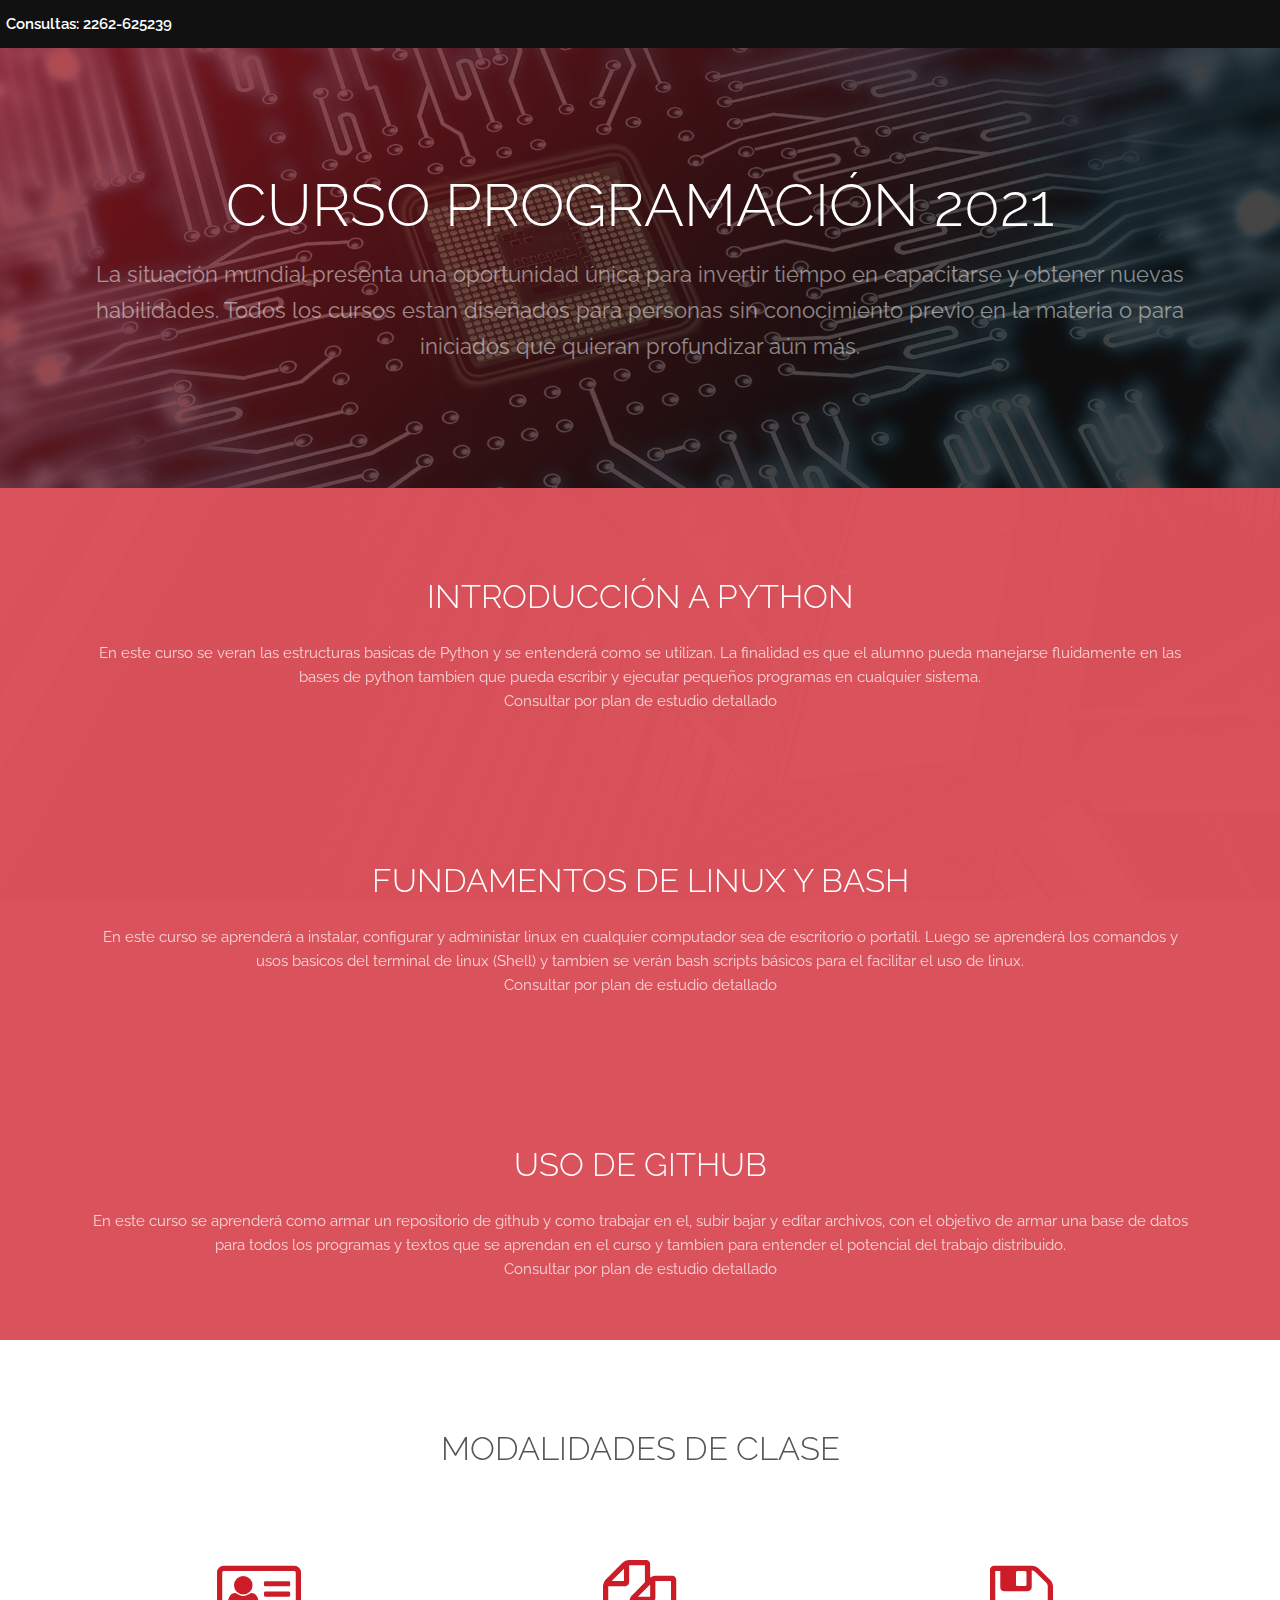
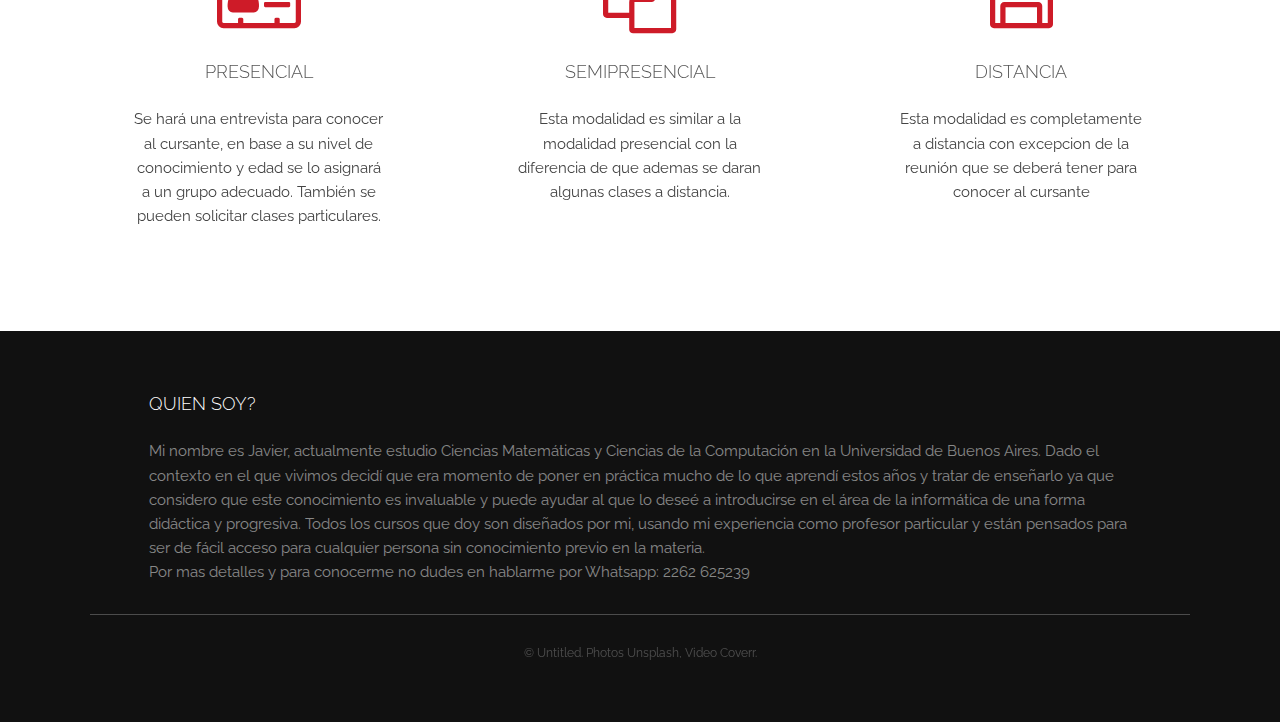
<file: index.html>
<!DOCTYPE HTML>

<html prefix="og: http://ogp.me/ns#">
	<head>
		<title>CPR 2021</title>
		<meta charset="utf-8" />
		<meta name="viewport" content="width=device-width, initial-scale=1, user-scalable=no" />
		<meta name="description" content="" />
		<meta name="keywords" content="" />
		<link rel="stylesheet" href="assets/main.css" />
		<title>your keyword rich title of the website and/or webpage</title>
		<meta name="description" content="Reservá tu curso 2262 625239">
		<meta property="og:title" content="Curso programación 2021" />
		<meta property="og:url" content="https://javivera.github.io/cursoProgramacion/" />
		<meta property="og:description" content="Reservá tu curso 2262 625239">
		<meta property="og:image" content="https://static.kent.ac.uk/nexus/ems/50.jpg">




	</head>
	<body class="is-preload">

		<!-- Header -->
			<header id="header">
				<a class="logo" href="index.html">Consultas: 2262-625239</a>
				<!-- <nav>
					<a>Reservás: 2262 625239</a>
				</nav> -->  
			</header>

		<!-- Nav -->
		<!--	<nav id="menu">
				<ul class="links">
					<li><a href="index.html">Fundamentos Python</a></li>
					<li><a href="elements.html">Linux Inicial</a></li>
					<li><a href="generic.html">GitHub</a></li>
				</ul>
			</nav> --> 

		<!-- Banner -->
			<section id="banner">
				<div class="inner">
					<h1>Curso Programación 2021</h1>
					<p>La situación mundial presenta una oportunidad única para invertir tiempo en capacitarse y obtener nuevas habilidades. Todos los cursos estan diseñados para personas sin conocimiento previo en la materia o para iniciados que quieran profundizar aún más.<br/>
				
				</div>
				<video autoplay loop muted playsinline src="images/banner.mp4"></video>
			</section>







			<section id="cta" class="wrapper">
				<div class="inner">
					<h2>Introducción a Python </h2>
					<p>En este curso se veran las estructuras basicas de Python y se entenderá como se utilizan. La finalidad es que el alumno pueda manejarse fluidamente en las bases de python tambien que pueda escribir y ejecutar pequeños programas en cualquier sistema. </br>Consultar por plan de estudio detallado  <p>
				</div>
			</section>

			<section id="cta" class="wrapper">
				<div class="inner">
					<h2>Fundamentos de Linux y Bash </h2>
					<p>En este curso se aprenderá a instalar, configurar y administar linux en cualquier computador sea de escritorio o portatil. Luego se aprenderá los comandos y usos basicos del terminal de linux (Shell) y tambien se verán bash scripts básicos para el facilitar el uso de linux. </br> Consultar por plan de estudio detallado</p>
				</div>
			</section>

		
			<section id="cta" class="wrapper">
				<div class="inner">
					<h2>Uso de GitHub</h2>
					<p>En este curso se aprenderá como armar un repositorio de github y como trabajar en el, subir bajar y editar archivos, con el objetivo de armar una base de datos para todos los programas y textos que se aprendan en el curso y tambien para entender el potencial del trabajo distribuido.</br> Consultar por plan de estudio detallado<p>
				</div>
			</section>










		<!-- Highlights -->
			<section class="wrapper">
				<div class="inner">
					<header class="special">
						<h2>Modalidades de clase</h2>
					</header>
					<div class="highlights">
						<section>
							<div class="content">
								<header>
									<a class="icon fa-vcard-o"></a>
									<h3>Presencial</h3>
								</header>
								<p> Se hará una entrevista para conocer al cursante, en base a su nivel de conocimiento y edad se lo asignará a un grupo adecuado. 
								También se pueden solicitar clases particulares.</p>
							</div>
						</section>
						<section>
							<div class="content">
								<header>
									<a class="icon fa-files-o"><span class="label">Icon</span></a>
									<h3>SemiPresencial</h3>
								</header>
								<p>Esta modalidad es similar a la modalidad presencial con la diferencia de que ademas se daran algunas clases a distancia. </p>

							</div>
						</section>
						<section>
							<div class="content">
								<header>
									<a  class="icon fa-floppy-o"><span class="label">Icon</span></a>
									<h3>Distancia</h3>
								</header>
								<p>Esta modalidad es completamente a distancia con excepcion de la reunión que se deberá tener para conocer al cursante</p>
							
							</div>
						</section>
					</div>
				</div>
			</section>

		<!-- CTA -->

		<!-- Footer -->
			<footer id="footer">
				<div class="inner">
					<div class="content">
						<section>
							<h3>Quien soy?</h3>
							<p>Mi nombre es Javier, actualmente estudio Ciencias Matemáticas y Ciencias de la Computación en la Universidad de Buenos Aires. Dado el contexto en el que vivimos decidí que era momento de poner en práctica mucho de lo que aprendí estos años y tratar de enseñarlo ya que considero que este conocimiento es invaluable y puede ayudar al que lo deseé a introducirse en el área de la informática de una forma didáctica y progresiva. Todos los cursos que doy son diseñados por mi, usando mi experiencia como profesor particular y están pensados para ser de fácil acceso para cualquier persona sin conocimiento previo en la materia.
							</br> Por mas detalles y para conocerme no dudes en hablarme por Whatsapp: 2262 625239  </p>					</section>
																</div>
					<div class="copyright">
						&copy; Untitled. Photos <a href="https://unsplash.co">Unsplash</a>, Video <a href="https://coverr.co">Coverr</a>.
					</div>
				</div>
			</footer>

		<!-- Scripts -->
			<script src="assets/js/jquery.min.js"></script>
			<script src="assets/js/browser.min.js"></script>
			<script src="assets/js/breakpoints.min.js"></script>
			<script src="assets/js/util.js"></script>
			<script src="assets/js/main.js"></script>

	</body>
</html>
</file>
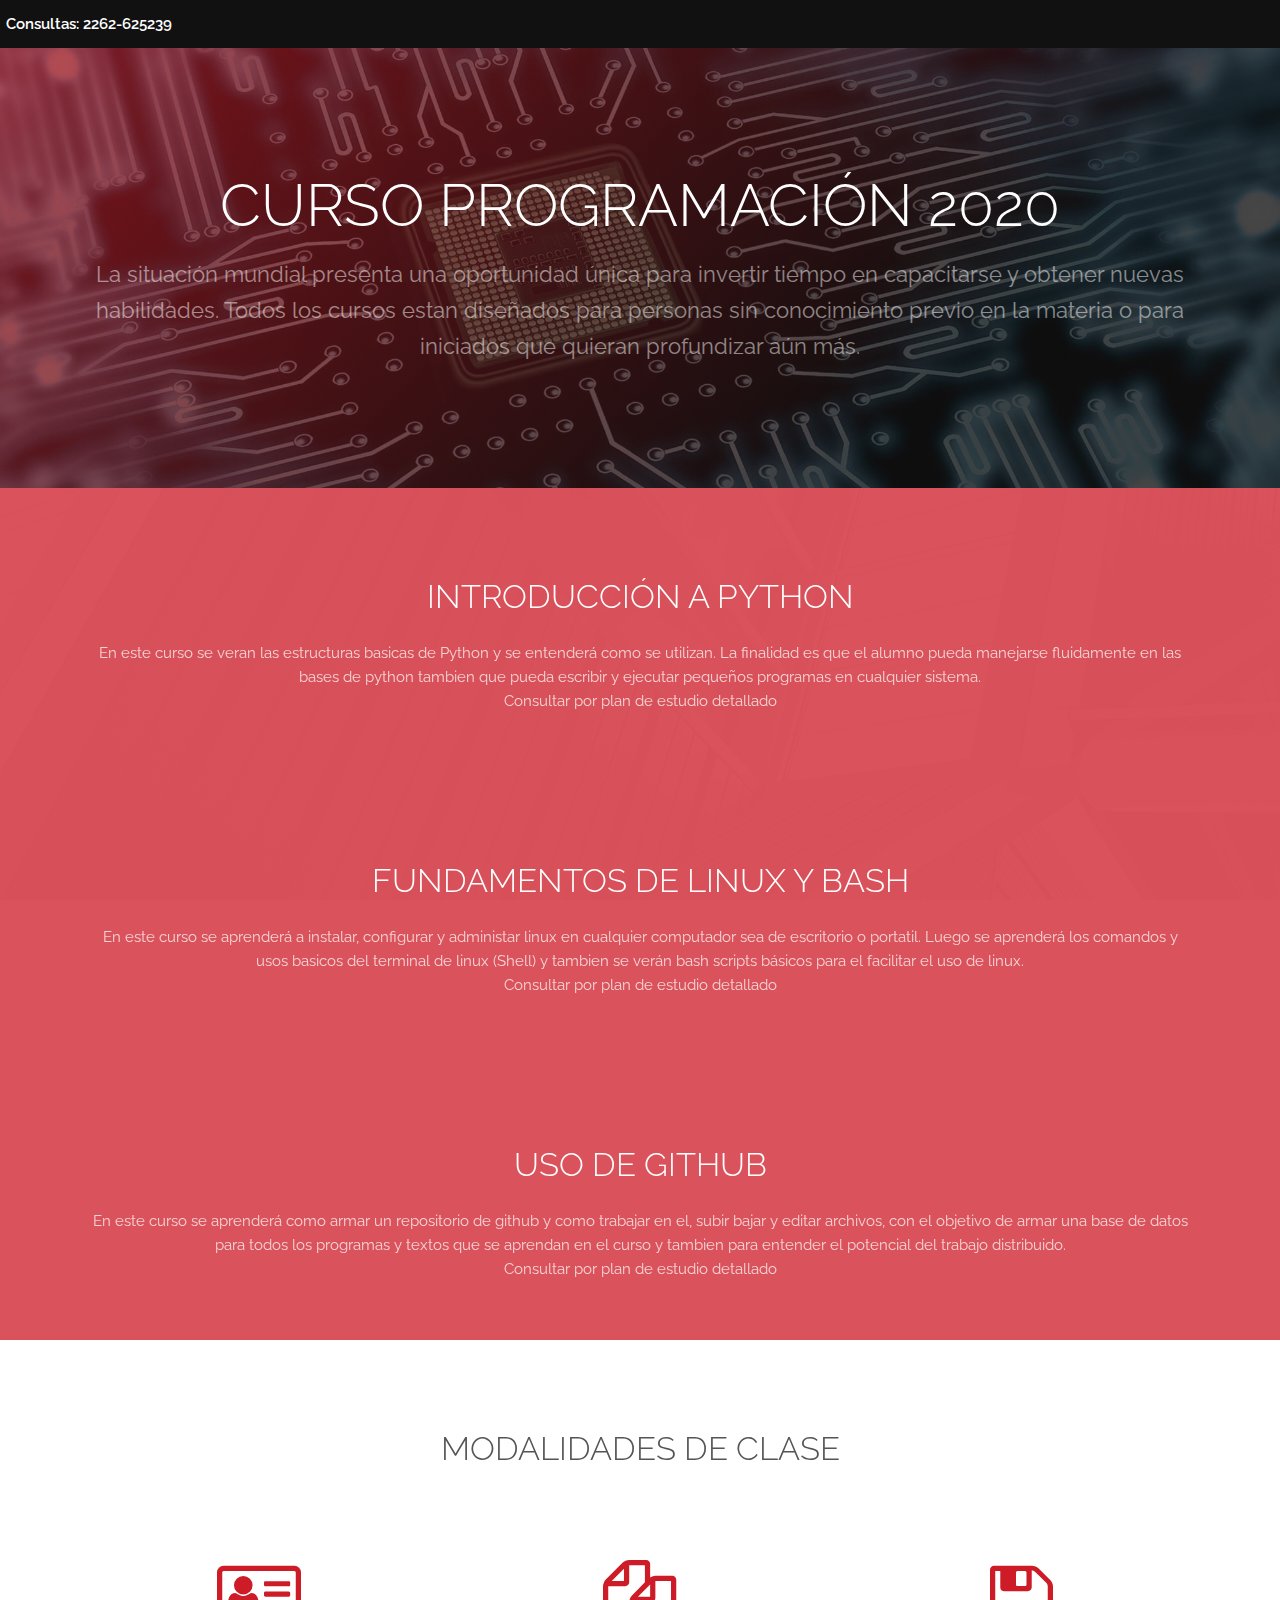
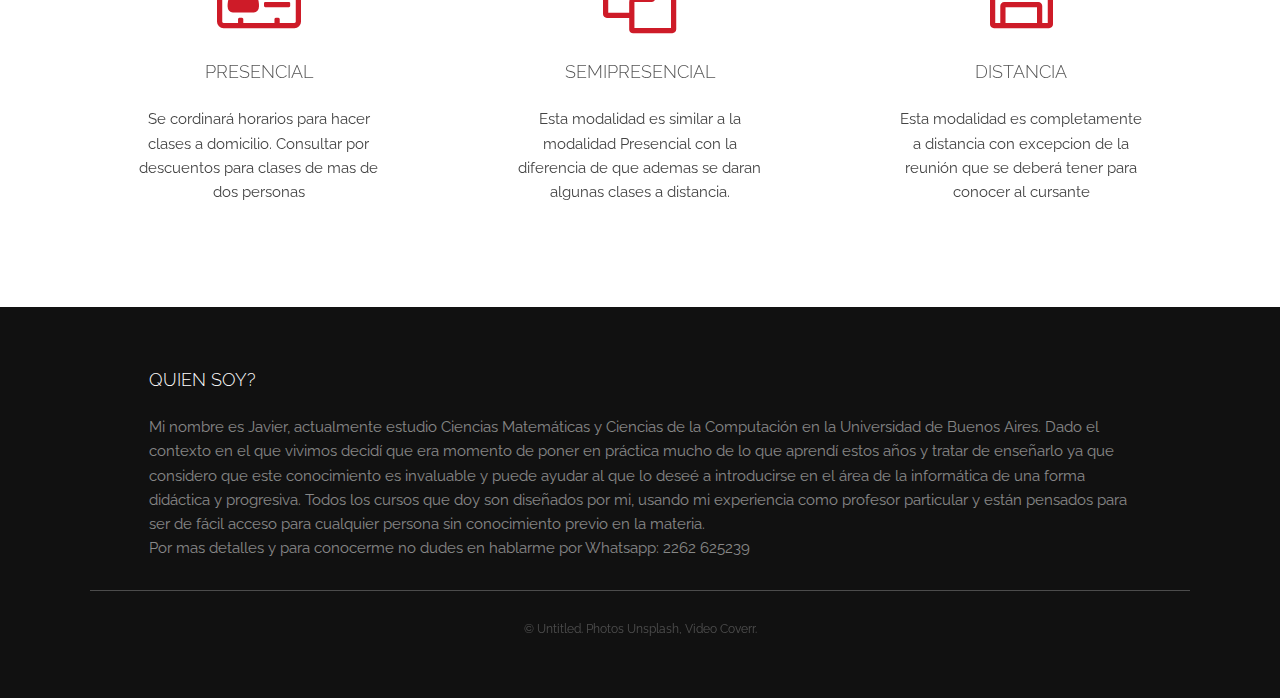
<file: index3.html>
<!DOCTYPE HTML>
<!--
	Industrious by TEMPLATED
	templated.co @templatedco
	Released for free under the Creative Commons Attribution 3.0 license (templated.co/license)
-->
<html prefix="og: http://ogp.me/ns#">
	<head>
		<title>CPR 2020</title>
		<meta charset="utf-8" />
		<meta name="viewport" content="width=device-width, initial-scale=1, user-scalable=no" />
		<meta name="description" content="" />
		<meta name="keywords" content="" />
		<link rel="stylesheet" href="assets/main.css" />
		<title>your keyword rich title of the website and/or webpage</title>
		<meta name="description" content="Reservá tu curso 2262 625239">
		<meta property="og:title" content="Curso programación 2020" />
		<meta property="og:url" content="https://javivera.github.io/cursoProgramacion/" />
		<meta property="og:description" content="Reservá tu curso 2262 625239">
		<meta property="og:image" content="https://static.kent.ac.uk/nexus/ems/50.jpg">




	</head>
	<body class="is-preload">

		<!-- Header -->
			<header id="header">
				<a class="logo" href="index.html">Consultas: 2262-625239</a>
				<!-- <nav>
					<a>Reservás: 2262 625239</a>
				</nav> -->  
			</header>

		<!-- Nav -->
		<!--	<nav id="menu">
				<ul class="links">
					<li><a href="index.html">Fundamentos Python</a></li>
					<li><a href="elements.html">Linux Inicial</a></li>
					<li><a href="generic.html">GitHub</a></li>
				</ul>
			</nav> --> 

		<!-- Banner -->
			<section id="banner">
				<div class="inner">
					<h1>Curso Programación 2020</h1>
					<p>La situación mundial presenta una oportunidad única para invertir tiempo en capacitarse y obtener nuevas habilidades. Todos los cursos estan diseñados para personas sin conocimiento previo en la materia o para iniciados que quieran profundizar aún más.<br/>
				
				</div>
				<video autoplay loop muted playsinline src="images/banner.mp4"></video>
			</section>







			<section id="cta" class="wrapper">
				<div class="inner">
					<h2>Introducción a Python </h2>
					<p>En este curso se veran las estructuras basicas de Python y se entenderá como se utilizan. La finalidad es que el alumno pueda manejarse fluidamente en las bases de python tambien que pueda escribir y ejecutar pequeños programas en cualquier sistema. </br>Consultar por plan de estudio detallado  <p>
				</div>
			</section>

			<section id="cta" class="wrapper">
				<div class="inner">
					<h2>Fundamentos de Linux y Bash </h2>
					<p>En este curso se aprenderá a instalar, configurar y administar linux en cualquier computador sea de escritorio o portatil. Luego se aprenderá los comandos y usos basicos del terminal de linux (Shell) y tambien se verán bash scripts básicos para el facilitar el uso de linux. </br> Consultar por plan de estudio detallado</p>
				</div>
			</section>

		
			<section id="cta" class="wrapper">
				<div class="inner">
					<h2>Uso de GitHub</h2>
					<p>En este curso se aprenderá como armar un repositorio de github y como trabajar en el, subir bajar y editar archivos, con el objetivo de armar una base de datos para todos los programas y textos que se aprendan en el curso y tambien para entender el potencial del trabajo distribuido.</br> Consultar por plan de estudio detallado<p>
				</div>
			</section>










		<!-- Highlights -->
			<section class="wrapper">
				<div class="inner">
					<header class="special">
						<h2>Modalidades de clase</h2>
					</header>
					<div class="highlights">
						<section>
							<div class="content">
								<header>
									<a class="icon fa-vcard-o"></a>
									<h3>Presencial</h3>
								</header>
								<p>Se cordinará horarios para hacer clases a domicilio. Consultar por descuentos para clases de mas de dos personas    </p>
							</div>
						</section>
						<section>
							<div class="content">
								<header>
									<a class="icon fa-files-o"><span class="label">Icon</span></a>
									<h3>SemiPresencial</h3>
								</header>
								<p>Esta modalidad es similar a la modalidad Presencial con la diferencia de que ademas se daran algunas clases a distancia. </p>

							</div>
						</section>
						<section>
							<div class="content">
								<header>
									<a  class="icon fa-floppy-o"><span class="label">Icon</span></a>
									<h3>Distancia</h3>
								</header>
								<p>Esta modalidad es completamente a distancia con excepcion de la reunión que se deberá tener para conocer al cursante</p>
							
							</div>
						</section>
					</div>
				</div>
			</section>

		<!-- CTA -->

		<!-- Footer -->
			<footer id="footer">
				<div class="inner">
					<div class="content">
						<section>
							<h3>Quien soy?</h3>
							<p>Mi nombre es Javier, actualmente estudio Ciencias Matemáticas y Ciencias de la Computación en la Universidad de Buenos Aires. Dado el contexto en el que vivimos decidí que era momento de poner en práctica mucho de lo que aprendí estos años y tratar de enseñarlo ya que considero que este conocimiento es invaluable y puede ayudar al que lo deseé a introducirse en el área de la informática de una forma didáctica y progresiva. Todos los cursos que doy son diseñados por mi, usando mi experiencia como profesor particular y están pensados para ser de fácil acceso para cualquier persona sin conocimiento previo en la materia.
							</br> Por mas detalles y para conocerme no dudes en hablarme por Whatsapp: 2262 625239  </p>					</section>
																</div>
					<div class="copyright">
						&copy; Untitled. Photos <a href="https://unsplash.co">Unsplash</a>, Video <a href="https://coverr.co">Coverr</a>.
					</div>
				</div>
			</footer>

		<!-- Scripts -->
			<script src="assets/js/jquery.min.js"></script>
			<script src="assets/js/browser.min.js"></script>
			<script src="assets/js/breakpoints.min.js"></script>
			<script src="assets/js/util.js"></script>
			<script src="assets/js/main.js"></script>

	</body>
</html>
</file>
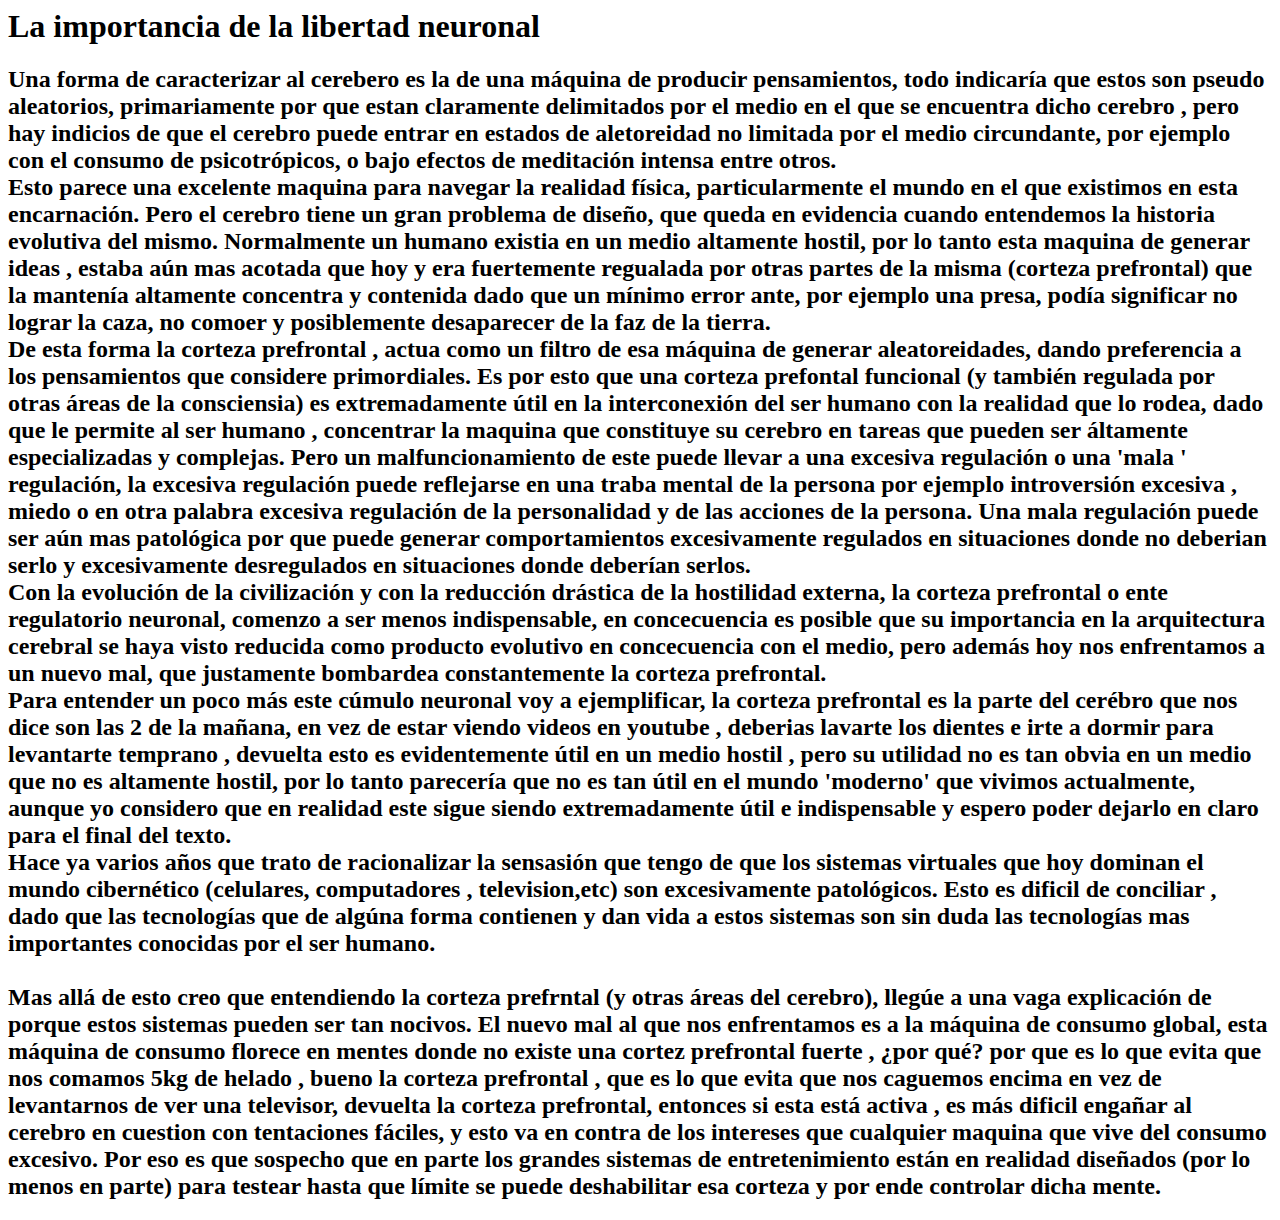
<file: pensamientos.html>
<html>

<head>
	<title> La corteza prefrontal y el dominio del cerebro humano </title>
</head>

<body>
<h1>
La importancia de la libertad neuronal
</h1>
<h2>
Una forma de caracterizar al cerebero es la de una máquina de producir pensamientos, todo indicaría que estos son pseudo aleatorios, primariamente por que estan claramente delimitados por el medio en el que se encuentra dicho cerebro , pero hay indicios de que el cerebro puede entrar en estados de aletoreidad no limitada por el medio circundante, por ejemplo con el consumo de psicotrópicos, o bajo efectos de meditación intensa entre otros.
</br>
Esto parece una excelente maquina para navegar la realidad física, particularmente el mundo en el que existimos en esta encarnación. Pero el cerebro tiene un gran problema de diseño, que queda en evidencia cuando entendemos la historia evolutiva del mismo. Normalmente un humano existia en un medio altamente hostil, por lo tanto esta maquina de generar ideas , estaba aún mas acotada que hoy y era fuertemente regualada por otras partes de la misma (corteza prefrontal) que la mantenía altamente concentra y contenida dado que un mínimo error ante, por ejemplo una presa, podía significar no lograr la caza, no comoer y posiblemente desaparecer de la faz de la tierra.
</br>
De esta forma la corteza prefrontal , actua como un filtro de esa máquina de generar aleatoreidades, dando preferencia a los pensamientos que considere primordiales. Es por esto que una corteza prefontal funcional (y también regulada por otras áreas de la consciensia) es extremadamente útil en la interconexión del ser humano con la realidad que lo rodea, dado que le permite al ser humano , concentrar la maquina que constituye su cerebro en tareas que pueden ser áltamente especializadas y complejas. 
Pero un malfuncionamiento de este puede llevar a una excesiva regulación o una 'mala ' regulación, la excesiva regulación puede reflejarse en una traba mental de la persona por ejemplo introversión excesiva , miedo o en otra palabra excesiva regulación de la personalidad y de las acciones de la persona. Una mala regulación puede ser aún mas patológica por que puede generar comportamientos excesivamente regulados en situaciones donde no deberian serlo y excesivamente desregulados en situaciones donde deberían serlos.
</br>
Con la evolución de la civilización y con la reducción drástica de la hostilidad externa, la corteza prefrontal o ente regulatorio neuronal, comenzo a ser menos indispensable, en concecuencia es posible que su importancia en la arquitectura cerebral se haya visto reducida como producto evolutivo en concecuencia con el medio, pero además hoy nos enfrentamos a un nuevo mal, que justamente bombardea constantemente la corteza prefrontal.
</br>
Para entender un poco más este cúmulo neuronal voy a ejemplificar, la corteza prefrontal es la parte del cerébro que nos dice son las 2 de la mañana, en vez de estar viendo videos en youtube , deberias lavarte los dientes e irte a dormir para levantarte temprano , devuelta esto es evidentemente útil en un medio hostil , pero su utilidad no es tan obvia en un medio que no es altamente hostil, por lo tanto parecería que no es tan útil en el mundo 'moderno' que vivimos actualmente, aunque yo considero que en realidad este sigue siendo extremadamente útil e indispensable y espero poder dejarlo en claro para el final del texto. 
</br>
Hace ya varios años que trato de racionalizar la sensasión que tengo de que los sistemas virtuales que hoy dominan el mundo cibernético (celulares, computadores , television,etc) son excesivamente patológicos. Esto es dificil de conciliar , dado que las tecnologías que de algúna forma contienen y dan vida a estos sistemas son sin duda las tecnologías mas importantes conocidas por el ser humano. 
</br>
</br>
Mas allá de esto creo que entendiendo la corteza prefrntal (y otras áreas del cerebro), llegúe a una vaga explicación de porque estos sistemas pueden ser tan nocivos.
El nuevo mal al que nos enfrentamos es a la máquina de consumo global, esta máquina de consumo florece en mentes donde no existe una cortez prefrontal fuerte , ¿por qué? por que es lo que evita que nos comamos 5kg de helado , bueno la corteza prefrontal , que es lo que evita que nos caguemos encima en vez de levantarnos de ver una televisor, devuelta la corteza prefrontal, entonces si esta está activa , es más dificil engañar al cerebro en cuestion con tentaciones fáciles, y esto va en contra de los intereses que cualquier maquina que vive del consumo excesivo. Por eso es que sospecho que en parte los grandes sistemas de entretenimiento están en realidad diseñados (por lo menos en parte) para testear hasta que límite se puede deshabilitar esa corteza y por ende controlar dicha mente. 

</h2>

</html>
</file>
<file: assets/main.css>
@import url(font-awesome.min.css);
@import url("https://fonts.googleapis.com/css?family=Raleway:200,300,400,500,600");
/*
	Industrious by TEMPLATED
	templated.co @templatedco
	Released for free under the Creative Commons Attribution 3.0 license (templated.co/license)
*/
/* Basic */
@-ms-viewport {
  width: device-width; }
body {
  -ms-overflow-style: scrollbar; }

@media screen and (max-width: 480px) {
  html, body {
    min-width: 320px; } }
html {
  box-sizing: border-box; }

*, *:before, *:after {
  box-sizing: inherit; }

body {
  background: #ffffff; }
  body.is-preload *, body.is-preload *:before, body.is-preload *:after {
    -moz-animation: none !important;
    -webkit-animation: none !important;
    -ms-animation: none !important;
    animation: none !important;
    -moz-transition: none !important;
    -webkit-transition: none !important;
    -ms-transition: none !important;
    transition: none !important; }

html, body, div, span, applet, object,
iframe, h1, h2, h3, h4, h5, h6, p, blockquote,
pre, a, abbr, acronym, address, big, cite,
code, del, dfn, em, img, ins, kbd, q, s, samp,
small, strike, strong, sub, sup, tt, var, b,
u, i, center, dl, dt, dd, ol, ul, li, fieldset,
form, label, legend, table, caption, tbody,
tfoot, thead, tr, th, td, article, aside,
canvas, details, embed, figure, figcaption,
footer, header, hgroup, menu, nav, output, ruby,
section, summary, time, mark, audio, video {
  margin: 0px;
  padding: 0;
  border: 0;
  font-size: 100%;
  font: inherit;
  vertical-align: baseline;
  }

article, aside, details, figcaption, figure,
footer, header, hgroup, menu, nav, section {
  display: block;
  }

body {
  line-height: 1; }

ol, ul {
  list-style: none; }

blockquote, q {
  quotes: none; }
  blockquote:before, blockquote:after, q:before, q:after {
    content: '';
    content: none; }

table {
  border-collapse: collapse;
  border-spacing: 0; }

body {
  -webkit-text-size-adjust: none; }

mark {
  background-color: transparent;
  color: inherit; }

input::-moz-focus-inner {
  border: 0;
  padding: 0; }

input, select, textarea {
  -moz-appearance: none;
  -webkit-appearance: none;
  -ms-appearance: none;
  appearance: none; }

/* Typography */
html {
  font-size: 13pt; }
  @media screen and (max-width: 1680px) {
    html {
      font-size: 11pt; } }
  @media screen and (max-width: 980px) {
    html {
      font-size: 12pt; } }
  @media screen and (max-width: 480px) {
    html {
      font-size: 11pt; } }

body {
  background-color: #ffffff;
  color: #444444;
  }

body, input, select, textarea {
  font-family: "Raleway", Arial, Helvetica, sans-serif;
  font-weight: 400;
  font-size: 1rem;
  line-height: 1.65; }

a {
  -moz-transition: color 0.2s ease-in-out;
  -webkit-transition: color 0.2s ease-in-out;
  -ms-transition: color 0.2s ease-in-out;
  transition: color 0.2s ease-in-out;
  text-decoration: underline; }
  a:hover {
    text-decoration: none; }

strong, b {
  font-weight: 600; }

em, i {
  font-style: italic; }

p {
  margin: 0 0 2rem 0; }

header.special {
  text-align: center;
  /* margin-bottom: 0rem; */
  }
  header.special p {
    max-width: 75%;
    margin-left: auto;
    margin-right: auto; }

h1, h2, h3, h4, h5, h6 {
  font-weight: 300;
  line-height: 1.5;
  text-transform: uppercase;
  margin: 0 0 1.5rem 0; }
  h1 a, h2 a, h3 a, h4 a, h5 a, h6 a {
    color: inherit;
    text-decoration: none; }

h1 {
  font-size: 3rem;
  line-height: 1.2; }

h2 {
  font-size: 2.25rem;
  line-height: 1.3; }

h3 {
  font-size: 1.25rem; }

h4 {
  font-size: 1rem; }

h5 {
  font-size: 0.9rem; }

h6 {
  font-size: 0.7rem; }

@media screen and (max-width: 736px) {
  h1 {
    font-size: 2.75rem;
    line-height: 1.3; }

  h2 {
    font-size: 1.75rem;
    line-height: 1.5; }

  h3 {
    font-size: 1.25rem; } }
sub {
  font-size: 0.8rem;
  position: relative;
  top: 0.5rem; }

sup {
  font-size: 0.8rem;
  position: relative;
  top: -0.5rem; }

blockquote {
  border-left: solid 0.5rem;
  font-style: italic;
  margin: 0 0 2rem 0;
  padding: 1rem 0 1rem 2rem; }

code {
  border-radius: 4px;
  border: solid 1px;
  font-family: "Courier New", monospace;
  font-size: 0.9rem;
  margin: 0 0.25rem;
  padding: 0.25rem 0.65rem; }

pre {
  -webkit-overflow-scrolling: touch;
  font-family: "Courier New", monospace;
  font-size: 0.9rem;
  margin: 0 0 2rem 0; }
  pre code {
    display: block;
    line-height: 1.75;
    padding: 1rem 1.5rem;
    overflow-x: auto; }

hr {
  border: 0;
  border-bottom: solid 1px;
  margin: 2rem 0; }
  hr.major {
    margin: 4rem 0; }

input, select, textarea {
  color: #555555; }

a {
  color: #ce1b28; }

strong, b {
  color: #555555; }

h1, h2, h3, h4, h5, h6 {
  color: #555555;
  }

blockquote {
  border-left-color: rgba(0, 0, 0, 0.25); }

code {
  background: rgba(0, 0, 0, 0.075);
  border-color: rgba(0, 0, 0, 0.25); }

hr {
  border-bottom-color: rgba(0, 0, 0, 0.25); }

/* Inner */
.inner {
  margin: 0 auto;
  width: 75rem;
  max-width: calc(100% - 6rem); }
  @media screen and (max-width: 480px) {
    .inner {
      max-width: calc(100% - 3rem); } }

/* Button */
input[type="submit"],
input[type="reset"],
input[type="button"],
button,
.button {
  -moz-appearance: none;
  -webkit-appearance: none;
  -ms-appearance: none;
  appearance: none;
  -moz-transition: background-color 0.2s ease-in-out, box-shadow 0.2s ease-in-out, color 0.2s ease-in-out;
  -webkit-transition: background-color 0.2s ease-in-out, box-shadow 0.2s ease-in-out, color 0.2s ease-in-out;
  -ms-transition: background-color 0.2s ease-in-out, box-shadow 0.2s ease-in-out, color 0.2s ease-in-out;
  transition: background-color 0.2s ease-in-out, box-shadow 0.2s ease-in-out, color 0.2s ease-in-out;
  border: 0;
  border-radius: 4px;
  cursor: pointer;
  display: inline-block;
  font-weight: 600;
  height: 3.25rem;
  line-height: 3.25rem;
  padding: 0 1.75rem;
  text-align: center;
  text-decoration: none;
  white-space: nowrap; }
  input[type="submit"].small,
  input[type="reset"].small,
  input[type="button"].small,
  button.small,
  .button.small {
    font-size: 0.8rem;
    height: 2.4375rem;
    line-height: 2.4375rem;
    padding: 0 1.25rem; }
  input[type="submit"].large,
  input[type="reset"].large,
  input[type="button"].large,
  button.large,
  .button.large {
    font-size: 1.35rem;
    height: 4.0625rem;
    line-height: 4.0625rem;
    padding: 0 2rem; }
  input[type="submit"].wide,
  input[type="reset"].wide,
  input[type="button"].wide,
  button.wide,
  .button.wide {
    min-width: 13rem; }
  input[type="submit"].icon:before,
  input[type="reset"].icon:before,
  input[type="button"].icon:before,
  button.icon:before,
  .button.icon:before {
    margin-right: 0.5rem; }
  input[type="submit"].fit,
  input[type="reset"].fit,
  input[type="button"].fit,
  button.fit,
  .button.fit {
    width: 100%; }
  input[type="submit"].disabled, input[type="submit"]:disabled,
  input[type="reset"].disabled,
  input[type="reset"]:disabled,
  input[type="button"].disabled,
  input[type="button"]:disabled,
  button.disabled,
  button:disabled,
  .button.disabled,
  .button:disabled {
    pointer-events: none;
    opacity: 0.25; }

input[type="submit"],
input[type="reset"],
input[type="button"],
button,
.button {
  background-color: transparent;
  box-shadow: inset 0 0 0 1px #555555;
  color: #555555 !important; }
  input[type="submit"]:hover,
  input[type="reset"]:hover,
  input[type="button"]:hover,
  button:hover,
  .button:hover {
    box-shadow: inset 0 0 0 1px #ce1b28;
    color: #ce1b28 !important; }
    input[type="submit"]:hover:active,
    input[type="reset"]:hover:active,
    input[type="button"]:hover:active,
    button:hover:active,
    .button:hover:active {
      background-color: rgba(206, 27, 40, 0.25); }
  input[type="submit"].primary,
  input[type="reset"].primary,
  input[type="button"].primary,
  button.primary,
  .button.primary {
    box-shadow: none;
    background-color: #ce1b28;
    color: #ffffff !important; }
    input[type="submit"].primary:hover,
    input[type="reset"].primary:hover,
    input[type="button"].primary:hover,
    button.primary:hover,
    .button.primary:hover {
      background-color: #e2212f;
      box-shadow: none; }
      input[type="submit"].primary:hover:active,
      input[type="reset"].primary:hover:active,
      input[type="button"].primary:hover:active,
      button.primary:hover:active,
      .button.primary:hover:active {
        background-color: #b71824; }

/* Form */
form {
  margin: 0 0 2rem 0; }

input[type="text"],
input[type="password"],
input[type="email"],
input[type="tel"],
input[type="search"],
input[type="url"],
select,
textarea {
  -moz-appearance: none;
  -webkit-appearance: none;
  -ms-appearance: none;
  appearance: none;
  border-radius: 4px;
  border: none;
  border: solid 1px;
  color: inherit;
  display: block;
  outline: 0;
  padding: 0 1rem;
  text-decoration: none;
  width: 100%; }
  input[type="text"]:invalid,
  input[type="password"]:invalid,
  input[type="email"]:invalid,
  input[type="tel"]:invalid,
  input[type="search"]:invalid,
  input[type="url"]:invalid,
  select:invalid,
  textarea:invalid {
    box-shadow: none; }

label {
  display: block;
  font-size: 1rem;
  font-weight: 600;
  margin: 0 0 1rem 0; }

input[type="text"],
input[type="password"],
input[type="email"],
input[type="tel"],
input[type="search"],
input[type="url"] {
  height: 3.25rem; }

select {
  background-size: 1.25rem;
  background-repeat: no-repeat;
  background-position: calc(100% - 1rem) center;
  height: 3.25rem;
  padding-right: 3.25rem;
  text-overflow: ellipsis; }
  select:focus::-ms-value {
    background-color: transparent; }
  select::-ms-expand {
    display: none; }

textarea {
  padding: 0.75rem 1rem; }

input[type="checkbox"],
input[type="radio"] {
  -moz-appearance: none;
  -webkit-appearance: none;
  -ms-appearance: none;
  appearance: none;
  display: block;
  float: left;
  margin-right: -2rem;
  opacity: 0;
  width: 1rem;
  z-index: -1; }
  input[type="checkbox"] + label,
  input[type="radio"] + label {
    text-decoration: none;
    cursor: pointer;
    display: inline-block;
    font-size: 1rem;
    font-weight: 400;
    padding-left: 2.825rem;
    padding-right: 0.875rem;
    position: relative; }
    input[type="checkbox"] + label:before,
    input[type="radio"] + label:before {
      -moz-osx-font-smoothing: grayscale;
      -webkit-font-smoothing: antialiased;
      font-family: FontAwesome;
      font-style: normal;
      font-weight: normal;
      text-transform: none !important; }
    input[type="checkbox"] + label:before,
    input[type="radio"] + label:before {
      border-radius: 4px;
      border: solid 1px;
      content: '';
      display: inline-block;
      height: 1.95rem;
      left: 0;
      line-height: 1.86875rem;
      position: absolute;
      text-align: center;
      top: -0.1625rem;
      width: 1.95rem; }
  input[type="checkbox"]:checked + label:before,
  input[type="radio"]:checked + label:before {
    content: '\f00c'; }

input[type="checkbox"] + label:before {
  border-radius: 4px; }

input[type="radio"] + label:before {
  border-radius: 100%; }

::-webkit-input-placeholder {
  opacity: 1.0; }

:-moz-placeholder {
  opacity: 1.0; }

::-moz-placeholder {
  opacity: 1.0; }

:-ms-input-placeholder {
  opacity: 1.0; }

label {
  color: #555555; }

input[type="text"],
input[type="password"],
input[type="email"],
input[type="tel"],
input[type="search"],
input[type="url"],
select,
textarea {
  background-color: rgba(0, 0, 0, 0.075);
  border-color: rgba(0, 0, 0, 0.25); }
  input[type="text"]:focus,
  input[type="password"]:focus,
  input[type="email"]:focus,
  input[type="tel"]:focus,
  input[type="search"]:focus,
  input[type="url"]:focus,
  select:focus,
  textarea:focus {
    border-color: #ce1b28;
    box-shadow: 0 0 0 1px #ce1b28; }

select {
  background-image: url("data:image/svg+xml;charset=utf8,%3Csvg xmlns='http://www.w3.org/2000/svg' width='40' height='40' preserveAspectRatio='none' viewBox='0 0 40 40'%3E%3Cpath d='M9.4,12.3l10.4,10.4l10.4-10.4c0.2-0.2,0.5-0.4,0.9-0.4c0.3,0,0.6,0.1,0.9,0.4l3.3,3.3c0.2,0.2,0.4,0.5,0.4,0.9 c0,0.4-0.1,0.6-0.4,0.9L20.7,31.9c-0.2,0.2-0.5,0.4-0.9,0.4c-0.3,0-0.6-0.1-0.9-0.4L4.3,17.3c-0.2-0.2-0.4-0.5-0.4-0.9 c0-0.4,0.1-0.6,0.4-0.9l3.3-3.3c0.2-0.2,0.5-0.4,0.9-0.4S9.1,12.1,9.4,12.3z' fill='rgba(0, 0, 0, 0.25)' /%3E%3C/svg%3E"); }
  select option {
    color: #444444;
    background-color: #ffffff; }

input[type="checkbox"] + label,
input[type="radio"] + label {
  color: #444444; }
  input[type="checkbox"] + label:before,
  input[type="radio"] + label:before {
    background: rgba(0, 0, 0, 0.075);
    border-color: rgba(0, 0, 0, 0.25); }
input[type="checkbox"]:checked + label:before,
input[type="radio"]:checked + label:before {
  background-color: #ce1b28;
  border-color: #ce1b28;
  color: #ffffff; }
input[type="checkbox"]:focus + label:before,
input[type="radio"]:focus + label:before {
  border-color: #ce1b28;
  box-shadow: 0 0 0 1px #ce1b28; }

::-webkit-input-placeholder {
  color: #bbbbbb !important; }

:-moz-placeholder {
  color: #bbbbbb !important; }

::-moz-placeholder {
  color: #bbbbbb !important; }

:-ms-input-placeholder {
  color: #bbbbbb !important; }

/* List */
ol {
  list-style: decimal;
  margin: 0 0 2rem 0;
  padding-left: 1.25rem; }
  ol li {
    padding-left: 0.25rem; }

ul {
  list-style: disc;
  margin: 0 0 2rem 0;
  padding-left: 1rem; }
  ul li {
    padding-left: 0.325rem; }
  ul.plain {
    list-style: none;
    /* padding-left: 100px; */
    }
    ul.plain li {
      margin-bottom: 1rem; }
      ul.plain li .icon {
        border-radius: 4px;
        color: #ffffff;
        display: inline-block;
        margin-right: 1rem;
        text-align: center;
        width: 2rem;
        height: 2rem;
        line-height: 2rem;
        background: rgba(0, 0, 0, 0.5); }
  ul.alt {
    list-style: none;
    padding-left: 0; }
    ul.alt li {
      border-top: solid 1px;
      padding: 0.75rem 0; }
      ul.alt li:first-child {
        border-top: 0;
        padding-top: 0; }
      ul.alt li:last-child {
        padding-bottom: 0; }

dl {
  margin: 0 0 2rem 0; }
  dl dt {
    display: block;
    font-weight: 600;
    margin: 0 0 1rem 0; }
  dl dd {
    margin-left: 1.5rem; }

ul.alt li {
  border-top-color: rgba(0, 0, 0, 0.25); }

/* Table */
.table-wrapper {
  -webkit-overflow-scrolling: touch;
  overflow-x: auto; }

table {
  margin: 0 0 2rem 0;
  width: 100%; }
  table tbody tr {
    border: solid 1px;
    border-left: 0;
    border-right: 0; }
  table td {
    padding: 0.75rem 0.75rem; }
  table th {
    font-size: 0.9rem;
    font-weight: 600;
    padding: 0 0.75rem 0.75rem 0.75rem;
    text-align: left; }
  table thead {
    border-bottom: solid 2px; }
  table tfoot {
    border-top: solid 2px; }
  table.alt {
    border-collapse: separate; }
    table.alt tbody tr td {
      border: solid 1px;
      border-left-width: 0;
      border-top-width: 0; }
      table.alt tbody tr td:first-child {
        border-left-width: 1px; }
    table.alt tbody tr:first-child td {
      border-top-width: 1px; }
    table.alt thead {
      border-bottom: 0; }
    table.alt tfoot {
      border-top: 0; }

table tbody tr {
  border-color: rgba(0, 0, 0, 0.25); }
  table tbody tr:nth-child(2n + 1) {
    background-color: rgba(0, 0, 0, 0.075); }
table th {
  color: #555555; }
table thead {
  border-bottom-color: rgba(0, 0, 0, 0.25); }
table tfoot {
  border-top-color: rgba(0, 0, 0, 0.25); }
table.alt tbody tr td {
  border-color: rgba(0, 0, 0, 0.25); }

/* Highlights */
.highlights {
  /* background-color: transparent; */
  width: 100%;
  /* margin: 1.5rem 0; */
  display: -moz-flex;
  display: -webkit-flex;
  display: -ms-flex;
  display: flex;
  -moz-flex-wrap: wrap;
  -webkit-flex-wrap: wrap;
  -ms-flex-wrap: wrap;
  flex-wrap: wrap;
  -moz-align-items: -moz-stretch;
  -webkit-align-items: -webkit-stretch;
  -ms-align-items: -ms-stretch;
  align-items: stretch;
  }
  .highlights > * {
    -moz-flex-shrink: 1;
    -webkit-flex-shrink: 1;
    -ms-flex-shrink: 1;
    flex-shrink: 1;
    -moz-flex-grow: 0;
    -webkit-flex-grow: 0;
    -ms-flex-grow: 0;
    flex-grow: 0; }
  .highlights > * {
    width: 33.3333333333%; }
  .highlights > * {
    padding: 1.5rem;
    width: calc(33.3333333333% + 1rem); }
  .highlights > :nth-child(-n + 3) {
    padding-top: 0; }
  .highlights > :nth-last-child(-n + 3) {
    padding-bottom: 0; }
  .highlights > :nth-child(3n + 1) {
    padding-left: 0; }
  .highlights > :nth-child(3n) {
    padding-right: 0; }
  .highlights > :nth-child(3n + 1),
  .highlights > :nth-child(3n) {
    width: calc(33.3333333333% + -0.5rem); }
  .highlights .content {
    /* border-radius: 4px; */
    height: 100%;
    padding: 3rem;
    text-align: center;
    }
    .highlights .content .icon {
      font-size: 5rem; }
  .highlights > div > :last-child {
    margin-bottom: 0; }
  @media screen and (max-width: 980px) {
    .highlights > * {
      width: 50%; }
    .highlights > * {
      padding: 1rem;
      width: calc(33.3333333333% + 0.6666666667rem); }
    .highlights > :nth-child(-n + 3) {
      padding-top: 1rem; }
    .highlights > :nth-last-child(-n + 3) {
      padding-bottom: 1rem; }
    .highlights > :nth-child(3n + 1) {
      padding-left: 1rem; }
    .highlights > :nth-child(3n) {
      padding-right: 1rem; }
    .highlights > :nth-child(3n + 1),
    .highlights > :nth-child(3n) {
      padding: 1rem;
      width: calc(50% + 1rem); }
    .highlights > * {
      padding: 1rem;
      width: calc(50% + 1rem); }
    .highlights > :nth-child(-n + 2) {
      padding-top: 0; }
    .highlights > :nth-last-child(-n + 2) {
      padding-bottom: 0; }
    .highlights > :nth-child(2n + 1) {
      padding-left: 0; }
    .highlights > :nth-child(2n) {
      padding-right: 0; }
    .highlights > :nth-child(2n + 1),
    .highlights > :nth-child(2n) {
      width: calc(50% + 0rem); }
    .highlights .content {
      padding: 2rem; } }
  @media screen and (max-width: 736px) {
    .highlights > * {
      width: 100%; }
    .highlights > * {
      padding: 1rem;
      width: calc(33.3333333333% + 0.6666666667rem); }
    .highlights > :nth-child(-n + 3) {
      padding-top: 1rem; }
    .highlights > :nth-last-child(-n + 3) {
      padding-bottom: 1rem; }
    .highlights > :nth-child(3n + 1) {
      padding-left: 1rem; }
    .highlights > :nth-child(3n) {
      padding-right: 1rem; }
    .highlights > :nth-child(3n + 1),
    .highlights > :nth-child(3n) {
      padding: 1rem;
      width: calc(100% + 2rem); }
    .highlights > * {
      padding: 1rem;
      width: calc(50% + 1rem); }
    .highlights > :nth-child(-n + 2) {
      padding-top: 1rem; }
    .highlights > :nth-last-child(-n + 2) {
      padding-bottom: 1rem; }
    .highlights > :nth-child(2n + 1) {
      padding-left: 1rem; }
    .highlights > :nth-child(2n) {
      padding-right: 1rem; }
    .highlights > :nth-child(2n + 1),
    .highlights > :nth-child(2n) {
      padding: 0rem;
      width: calc(100% + 2rem);
      }
    .highlights > * {
      padding: 1rem;
      width: calc(100% + 2rem); }
    .highlights > :nth-child(-n + 1) {
      padding-top: 0; }
    .highlights > :nth-last-child(-n + 1) {
      padding-bottom: 0; }
    .highlights > :nth-child(1n + 1) {
      padding-left: 0; }
    .highlights > :nth-child(1n) {
      padding-right: 0; }
    .highlights > :nth-child(1n + 1),
    .highlights > :nth-child(1n) {
      width: calc(100% + 1rem); } }

.highlights .content {
  /* background: #ffffff; */
  /* box-shadow: 0px 0px 4px 1px rgba(0, 0, 0, 0.025); */
  }

/* Testimonials */
.testimonials {
  margin: 2.5rem 0;
  width: 100%;
  display: -moz-flex;
  display: -webkit-flex;
  display: -ms-flex;
  display: flex;
  -moz-flex-wrap: wrap;
  -webkit-flex-wrap: wrap;
  -ms-flex-wrap: wrap;
  flex-wrap: wrap;
  -moz-align-items: -moz-stretch;
  -webkit-align-items: -webkit-stretch;
  -ms-align-items: -ms-stretch;
  align-items: stretch; }
  .testimonials > * {
    -moz-flex-shrink: 1;
    -webkit-flex-shrink: 1;
    -ms-flex-shrink: 1;
    flex-shrink: 1;
    -moz-flex-grow: 0;
    -webkit-flex-grow: 0;
    -ms-flex-grow: 0;
    flex-grow: 0; }
  .testimonials > * {
    width: 33.3333333333%; }
  .testimonials > * {
    padding: 1.5rem;
    width: calc(33.3333333333% + 1rem); }
  .testimonials > :nth-child(-n + 3) {
    padding-top: 0; }
  .testimonials > :nth-last-child(-n + 3) {
    padding-bottom: 0; }
  .testimonials > :nth-child(3n + 1) {
    padding-left: 0; }
  .testimonials > :nth-child(3n) {
    padding-right: 0; }
  .testimonials > :nth-child(3n + 1),
  .testimonials > :nth-child(3n) {
    width: calc(33.3333333333% + -0.5rem); }
  .testimonials .content {
    border-radius: 4px;
    height: 100%;
    padding: 3rem; }
    .testimonials .content .author {
      display: -moz-flex;
      display: -webkit-flex;
      display: -ms-flex;
      display: flex;
      -moz-align-items: center;
      -webkit-align-items: center;
      -ms-align-items: center;
      align-items: center; }
      .testimonials .content .author blockquote {
        margin: 0; }
      .testimonials .content .author .image {
        margin-right: 2rem;
        width: 20%; }
        .testimonials .content .author .image img {
          border-radius: 100%;
          max-width: 100%; }
    .testimonials .content .credit {
      font-size: 0.75rem; }
    .testimonials .content p:last-child {
      margin: 0; }
  .testimonials > div > :last-child {
    margin-bottom: 0; }
  @media screen and (max-width: 980px) {
    .testimonials > * {
      width: 50%; }
    .testimonials > * {
      padding: 1rem;
      width: calc(33.3333333333% + 0.6666666667rem); }
    .testimonials > :nth-child(-n + 3) {
      padding-top: 1rem; }
    .testimonials > :nth-last-child(-n + 3) {
      padding-bottom: 1rem; }
    .testimonials > :nth-child(3n + 1) {
      padding-left: 1rem; }
    .testimonials > :nth-child(3n) {
      padding-right: 1rem; }
    .testimonials > :nth-child(3n + 1),
    .testimonials > :nth-child(3n) {
      padding: 1rem;
      width: calc(50% + 1rem); }
    .testimonials > * {
      padding: 1rem;
      width: calc(50% + 1rem); }
    .testimonials > :nth-child(-n + 2) {
      padding-top: 0; }
    .testimonials > :nth-last-child(-n + 2) {
      padding-bottom: 0; }
    .testimonials > :nth-child(2n + 1) {
      padding-left: 0; }
    .testimonials > :nth-child(2n) {
      padding-right: 0; }
    .testimonials > :nth-child(2n + 1),
    .testimonials > :nth-child(2n) {
      width: calc(50% + 0rem); }
    .testimonials .content {
      padding: 2rem; } }
  @media screen and (max-width: 736px) {
    .testimonials > * {
      width: 100%; }
    .testimonials > * {
      padding: 1rem;
      width: calc(33.3333333333% + 0.6666666667rem); }
    .testimonials > :nth-child(-n + 3) {
      padding-top: 1rem; }
    .testimonials > :nth-last-child(-n + 3) {
      padding-bottom: 1rem; }
    .testimonials > :nth-child(3n + 1) {
      padding-left: 1rem; }
    .testimonials > :nth-child(3n) {
      padding-right: 1rem; }
    .testimonials > :nth-child(3n + 1),
    .testimonials > :nth-child(3n) {
      padding: 1rem;
      width: calc(100% + 2rem); }
    .testimonials > * {
      padding: 1rem;
      width: calc(50% + 1rem); }
    .testimonials > :nth-child(-n + 2) {
      padding-top: 1rem; }
    .testimonials > :nth-last-child(-n + 2) {
      padding-bottom: 1rem; }
    .testimonials > :nth-child(2n + 1) {
      padding-left: 1rem; }
    .testimonials > :nth-child(2n) {
      padding-right: 1rem; }
    .testimonials > :nth-child(2n + 1),
    .testimonials > :nth-child(2n) {
      padding: 1rem;
      width: calc(100% + 2rem); }
    .testimonials > * {
      padding: 1rem;
      width: calc(100% + 2rem); }
    .testimonials > :nth-child(-n + 1) {
      padding-top: 0; }
    .testimonials > :nth-last-child(-n + 1) {
      padding-bottom: 0; }
    .testimonials > :nth-child(1n + 1) {
      padding-left: 0; }
    .testimonials > :nth-child(1n) {
      padding-right: 0; }
    .testimonials > :nth-child(1n + 1),
    .testimonials > :nth-child(1n) {
      width: calc(100% + 1rem); } }

.testimonials .content {
  background: #ffffff;
  box-shadow: 0px 0px 4px 1px rgba(0, 0, 0, 0.025); }
  .testimonials .content .credit strong {
    color: #ce1b28; }

/* Actions */
ul.actions {
  display: -moz-flex;
  display: -webkit-flex;
  display: -ms-flex;
  display: flex;
  cursor: default;
  list-style: none;
  margin-left: -1rem;
  padding-left: 0; }
  ul.actions li {
    padding: 0 0 0 1rem;
    vertical-align: middle; }
  ul.actions.special {
    -moz-justify-content: center;
    -webkit-justify-content: center;
    -ms-justify-content: center;
    justify-content: center;
    width: calc(100% + 1rem); }
  ul.actions.stacked {
    -moz-flex-direction: column;
    -webkit-flex-direction: column;
    -ms-flex-direction: column;
    flex-direction: column;
    margin-left: 0; }
    ul.actions.stacked li {
      padding: 1.3rem 0 0 0; }
      ul.actions.stacked li:first-child {
        padding-top: 0; }
  ul.actions.fit {
    width: calc(100% + 1rem); }
    ul.actions.fit li {
      -moz-flex-grow: 1;
      -webkit-flex-grow: 1;
      -ms-flex-grow: 1;
      flex-grow: 1;
      -moz-flex-shrink: 1;
      -webkit-flex-shrink: 1;
      -ms-flex-shrink: 1;
      flex-shrink: 1;
      width: 100%; }
      ul.actions.fit li > * {
        width: 100%; }
    ul.actions.fit.stacked {
      width: 100%; }
  @media screen and (max-width: 480px) {
    ul.actions:not(.fixed) {
      -moz-flex-direction: column;
      -webkit-flex-direction: column;
      -ms-flex-direction: column;
      flex-direction: column;
      margin-left: 0;
      width: 100% !important; }
      ul.actions:not(.fixed) li {
        -moz-flex-grow: 1;
        -webkit-flex-grow: 1;
        -ms-flex-grow: 1;
        flex-grow: 1;
        -moz-flex-shrink: 1;
        -webkit-flex-shrink: 1;
        -ms-flex-shrink: 1;
        flex-shrink: 1;
        padding: 1rem 0 0 0;
        text-align: center;
        width: 100%; }
        ul.actions:not(.fixed) li > * {
          width: 100%; }
        ul.actions:not(.fixed) li:first-child {
          padding-top: 0; }
        ul.actions:not(.fixed) li input[type="submit"],
        ul.actions:not(.fixed) li input[type="reset"],
        ul.actions:not(.fixed) li input[type="button"],
        ul.actions:not(.fixed) li button,
        ul.actions:not(.fixed) li .button {
          width: 100%; }
          ul.actions:not(.fixed) li input[type="submit"].icon:before,
          ul.actions:not(.fixed) li input[type="reset"].icon:before,
          ul.actions:not(.fixed) li input[type="button"].icon:before,
          ul.actions:not(.fixed) li button.icon:before,
          ul.actions:not(.fixed) li .button.icon:before {
            margin-left: -0.5rem; } }

/* Grid */
.row {
  display: flex;
  flex-wrap: wrap;
  box-sizing: border-box; }
  .row > * {
    box-sizing: border-box; }
  .row.gtr-uniform > * > :last-child {
    margin-bottom: 0; }

.row > .imp {
  order: -1; }
.row > .col-1 {
  width: 8.3333333333%; }
.row > .off-1 {
  margin-left: 8.3333333333%; }
.row > .col-2 {
  width: 16.6666666667%; }
.row > .off-2 {
  margin-left: 16.6666666667%; }
.row > .col-3 {
  width: 25%; }
.row > .off-3 {
  margin-left: 25%; }
.row > .col-4 {
  width: 33.3333333333%; }
.row > .off-4 {
  margin-left: 33.3333333333%; }
.row > .col-5 {
  width: 41.6666666667%; }
.row > .off-5 {
  margin-left: 41.6666666667%; }
.row > .col-6 {
  width: 50%; }
.row > .off-6 {
  margin-left: 50%; }
.row > .col-7 {
  width: 58.3333333333%; }
.row > .off-7 {
  margin-left: 58.3333333333%; }
.row > .col-8 {
  width: 66.6666666667%; }
.row > .off-8 {
  margin-left: 66.6666666667%; }
.row > .col-9 {
  width: 75%; }
.row > .off-9 {
  margin-left: 75%; }
.row > .col-10 {
  width: 83.3333333333%; }
.row > .off-10 {
  margin-left: 83.3333333333%; }
.row > .col-11 {
  width: 91.6666666667%; }
.row > .off-11 {
  margin-left: 91.6666666667%; }
.row > .col-12 {
  width: 100%; }
.row > .off-12 {
  margin-left: 100%; }
.row.gtr-0 {
  margin-top: 0;
  margin-left: 0rem; }
  .row.gtr-0 > * {
    padding: 0 0 0 0rem; }
  .row.gtr-0.gtr-uniform {
    margin-top: 0rem; }
    .row.gtr-0.gtr-uniform > * {
      padding-top: 0rem; }
.row.gtr-25 {
  margin-top: 0;
  margin-left: -0.75rem; }
  .row.gtr-25 > * {
    padding: 0 0 0 0.75rem; }
  .row.gtr-25.gtr-uniform {
    margin-top: -0.75rem; }
    .row.gtr-25.gtr-uniform > * {
      padding-top: 0.75rem; }
.row.gtr-50 {
  margin-top: 0;
  margin-left: -1.5rem; }
  .row.gtr-50 > * {
    padding: 0 0 0 1.5rem; }
  .row.gtr-50.gtr-uniform {
    margin-top: -1.5rem; }
    .row.gtr-50.gtr-uniform > * {
      padding-top: 1.5rem; }
.row {
  margin-top: 0;
  margin-left: -3rem; }
  .row > * {
    padding: 0 0 0 3rem; }
  .row.gtr-uniform {
    margin-top: -3rem; }
    .row.gtr-uniform > * {
      padding-top: 3rem; }
.row.gtr-150 {
  margin-top: 0;
  margin-left: -4.5rem; }
  .row.gtr-150 > * {
    padding: 0 0 0 4.5rem; }
  .row.gtr-150.gtr-uniform {
    margin-top: -4.5rem; }
    .row.gtr-150.gtr-uniform > * {
      padding-top: 4.5rem; }
.row.gtr-200 {
  margin-top: 0;
  margin-left: -6rem; }
  .row.gtr-200 > * {
    padding: 0 0 0 6rem; }
  .row.gtr-200.gtr-uniform {
    margin-top: -6rem; }
    .row.gtr-200.gtr-uniform > * {
      padding-top: 6rem; }

@media screen and (max-width: 1680px) {
  .row {
    display: flex;
    flex-wrap: wrap;
    box-sizing: border-box; }
    .row > * {
      box-sizing: border-box; }
    .row.gtr-uniform > * > :last-child {
      margin-bottom: 0; }

  .row > .imp-xlarge {
    order: -1; }
  .row > .col-1-xlarge {
    width: 8.3333333333%; }
  .row > .off-1-xlarge {
    margin-left: 8.3333333333%; }
  .row > .col-2-xlarge {
    width: 16.6666666667%; }
  .row > .off-2-xlarge {
    margin-left: 16.6666666667%; }
  .row > .col-3-xlarge {
    width: 25%; }
  .row > .off-3-xlarge {
    margin-left: 25%; }
  .row > .col-4-xlarge {
    width: 33.3333333333%; }
  .row > .off-4-xlarge {
    margin-left: 33.3333333333%; }
  .row > .col-5-xlarge {
    width: 41.6666666667%; }
  .row > .off-5-xlarge {
    margin-left: 41.6666666667%; }
  .row > .col-6-xlarge {
    width: 50%; }
  .row > .off-6-xlarge {
    margin-left: 50%; }
  .row > .col-7-xlarge {
    width: 58.3333333333%; }
  .row > .off-7-xlarge {
    margin-left: 58.3333333333%; }
  .row > .col-8-xlarge {
    width: 66.6666666667%; }
  .row > .off-8-xlarge {
    margin-left: 66.6666666667%; }
  .row > .col-9-xlarge {
    width: 75%; }
  .row > .off-9-xlarge {
    margin-left: 75%; }
  .row > .col-10-xlarge {
    width: 83.3333333333%; }
  .row > .off-10-xlarge {
    margin-left: 83.3333333333%; }
  .row > .col-11-xlarge {
    width: 91.6666666667%; }
  .row > .off-11-xlarge {
    margin-left: 91.6666666667%; }
  .row > .col-12-xlarge {
    width: 100%; }
  .row > .off-12-xlarge {
    margin-left: 100%; }
  .row.gtr-0 {
    margin-top: 0;
    margin-left: 0rem; }
    .row.gtr-0 > * {
      padding: 0 0 0 0rem; }
    .row.gtr-0.gtr-uniform {
      margin-top: 0rem; }
      .row.gtr-0.gtr-uniform > * {
        padding-top: 0rem; }
  .row.gtr-25 {
    margin-top: 0;
    margin-left: -0.75rem; }
    .row.gtr-25 > * {
      padding: 0 0 0 0.75rem; }
    .row.gtr-25.gtr-uniform {
      margin-top: -0.75rem; }
      .row.gtr-25.gtr-uniform > * {
        padding-top: 0.75rem; }
  .row.gtr-50 {
    margin-top: 0;
    margin-left: -1.5rem; }
    .row.gtr-50 > * {
      padding: 0 0 0 1.5rem; }
    .row.gtr-50.gtr-uniform {
      margin-top: -1.5rem; }
      .row.gtr-50.gtr-uniform > * {
        padding-top: 1.5rem; }
  .row {
    margin-top: 0;
    margin-left: -3rem; }
    .row > * {
      padding: 0 0 0 3rem; }
    .row.gtr-uniform {
      margin-top: -3rem; }
      .row.gtr-uniform > * {
        padding-top: 3rem; }
  .row.gtr-150 {
    margin-top: 0;
    margin-left: -4.5rem; }
    .row.gtr-150 > * {
      padding: 0 0 0 4.5rem; }
    .row.gtr-150.gtr-uniform {
      margin-top: -4.5rem; }
      .row.gtr-150.gtr-uniform > * {
        padding-top: 4.5rem; }
  .row.gtr-200 {
    margin-top: 0;
    margin-left: -6rem; }
    .row.gtr-200 > * {
      padding: 0 0 0 6rem; }
    .row.gtr-200.gtr-uniform {
      margin-top: -6rem; }
      .row.gtr-200.gtr-uniform > * {
        padding-top: 6rem; } }
@media screen and (max-width: 1280px) {
  .row {
    display: flex;
    flex-wrap: wrap;
    box-sizing: border-box; }
    .row > * {
      box-sizing: border-box; }
    .row.gtr-uniform > * > :last-child {
      margin-bottom: 0; }

  .row > .imp-large {
    order: -1; }
  .row > .col-1-large {
    width: 8.3333333333%; }
  .row > .off-1-large {
    margin-left: 8.3333333333%; }
  .row > .col-2-large {
    width: 16.6666666667%; }
  .row > .off-2-large {
    margin-left: 16.6666666667%; }
  .row > .col-3-large {
    width: 25%; }
  .row > .off-3-large {
    margin-left: 25%; }
  .row > .col-4-large {
    width: 33.3333333333%; }
  .row > .off-4-large {
    margin-left: 33.3333333333%; }
  .row > .col-5-large {
    width: 41.6666666667%; }
  .row > .off-5-large {
    margin-left: 41.6666666667%; }
  .row > .col-6-large {
    width: 50%; }
  .row > .off-6-large {
    margin-left: 50%; }
  .row > .col-7-large {
    width: 58.3333333333%; }
  .row > .off-7-large {
    margin-left: 58.3333333333%; }
  .row > .col-8-large {
    width: 66.6666666667%; }
  .row > .off-8-large {
    margin-left: 66.6666666667%; }
  .row > .col-9-large {
    width: 75%; }
  .row > .off-9-large {
    margin-left: 75%; }
  .row > .col-10-large {
    width: 83.3333333333%; }
  .row > .off-10-large {
    margin-left: 83.3333333333%; }
  .row > .col-11-large {
    width: 91.6666666667%; }
  .row > .off-11-large {
    margin-left: 91.6666666667%; }
  .row > .col-12-large {
    width: 100%; }
  .row > .off-12-large {
    margin-left: 100%; }
  .row.gtr-0 {
    margin-top: 0;
    margin-left: 0rem; }
    .row.gtr-0 > * {
      padding: 0 0 0 0rem; }
    .row.gtr-0.gtr-uniform {
      margin-top: 0rem; }
      .row.gtr-0.gtr-uniform > * {
        padding-top: 0rem; }
  .row.gtr-25 {
    margin-top: 0;
    margin-left: -0.375rem; }
    .row.gtr-25 > * {
      padding: 0 0 0 0.375rem; }
    .row.gtr-25.gtr-uniform {
      margin-top: -0.375rem; }
      .row.gtr-25.gtr-uniform > * {
        padding-top: 0.375rem; }
  .row.gtr-50 {
    margin-top: 0;
    margin-left: -0.75rem; }
    .row.gtr-50 > * {
      padding: 0 0 0 0.75rem; }
    .row.gtr-50.gtr-uniform {
      margin-top: -0.75rem; }
      .row.gtr-50.gtr-uniform > * {
        padding-top: 0.75rem; }
  .row {
    margin-top: 0;
    margin-left: -1.5rem; }
    .row > * {
      padding: 0 0 0 1.5rem; }
    .row.gtr-uniform {
      margin-top: -1.5rem; }
      .row.gtr-uniform > * {
        padding-top: 1.5rem; }
  .row.gtr-150 {
    margin-top: 0;
    margin-left: -2.25rem; }
    .row.gtr-150 > * {
      padding: 0 0 0 2.25rem; }
    .row.gtr-150.gtr-uniform {
      margin-top: -2.25rem; }
      .row.gtr-150.gtr-uniform > * {
        padding-top: 2.25rem; }
  .row.gtr-200 {
    margin-top: 0;
    margin-left: -3rem; }
    .row.gtr-200 > * {
      padding: 0 0 0 3rem; }
    .row.gtr-200.gtr-uniform {
      margin-top: -3rem; }
      .row.gtr-200.gtr-uniform > * {
        padding-top: 3rem; } }
@media screen and (max-width: 980px) {
  .row {
    display: flex;
    flex-wrap: wrap;
    box-sizing: border-box; }
    .row > * {
      box-sizing: border-box; }
    .row.gtr-uniform > * > :last-child {
      margin-bottom: 0; }

  .row > .imp-medium {
    order: -1; }
  .row > .col-1-medium {
    width: 8.3333333333%; }
  .row > .off-1-medium {
    margin-left: 8.3333333333%; }
  .row > .col-2-medium {
    width: 16.6666666667%; }
  .row > .off-2-medium {
    margin-left: 16.6666666667%; }
  .row > .col-3-medium {
    width: 25%; }
  .row > .off-3-medium {
    margin-left: 25%; }
  .row > .col-4-medium {
    width: 33.3333333333%; }
  .row > .off-4-medium {
    margin-left: 33.3333333333%; }
  .row > .col-5-medium {
    width: 41.6666666667%; }
  .row > .off-5-medium {
    margin-left: 41.6666666667%; }
  .row > .col-6-medium {
    width: 50%; }
  .row > .off-6-medium {
    margin-left: 50%; }
  .row > .col-7-medium {
    width: 58.3333333333%; }
  .row > .off-7-medium {
    margin-left: 58.3333333333%; }
  .row > .col-8-medium {
    width: 66.6666666667%; }
  .row > .off-8-medium {
    margin-left: 66.6666666667%; }
  .row > .col-9-medium {
    width: 75%; }
  .row > .off-9-medium {
    margin-left: 75%; }
  .row > .col-10-medium {
    width: 83.3333333333%; }
  .row > .off-10-medium {
    margin-left: 83.3333333333%; }
  .row > .col-11-medium {
    width: 91.6666666667%; }
  .row > .off-11-medium {
    margin-left: 91.6666666667%; }
  .row > .col-12-medium {
    width: 100%; }
  .row > .off-12-medium {
    margin-left: 100%; }
  .row.gtr-0 {
    margin-top: 0;
    margin-left: 0rem; }
    .row.gtr-0 > * {
      padding: 0 0 0 0rem; }
    .row.gtr-0.gtr-uniform {
      margin-top: 0rem; }
      .row.gtr-0.gtr-uniform > * {
        padding-top: 0rem; }
  .row.gtr-25 {
    margin-top: 0;
    margin-left: -0.375rem; }
    .row.gtr-25 > * {
      padding: 0 0 0 0.375rem; }
    .row.gtr-25.gtr-uniform {
      margin-top: -0.375rem; }
      .row.gtr-25.gtr-uniform > * {
        padding-top: 0.375rem; }
  .row.gtr-50 {
    margin-top: 0;
    margin-left: -0.75rem; }
    .row.gtr-50 > * {
      padding: 0 0 0 0.75rem; }
    .row.gtr-50.gtr-uniform {
      margin-top: -0.75rem; }
      .row.gtr-50.gtr-uniform > * {
        padding-top: 0.75rem; }
  .row {
    margin-top: 0;
    margin-left: -1.5rem; }
    .row > * {
      padding: 0 0 0 1.5rem; }
    .row.gtr-uniform {
      margin-top: -1.5rem; }
      .row.gtr-uniform > * {
        padding-top: 1.5rem; }
  .row.gtr-150 {
    margin-top: 0;
    margin-left: -2.25rem; }
    .row.gtr-150 > * {
      padding: 0 0 0 2.25rem; }
    .row.gtr-150.gtr-uniform {
      margin-top: -2.25rem; }
      .row.gtr-150.gtr-uniform > * {
        padding-top: 2.25rem; }
  .row.gtr-200 {
    margin-top: 0;
    margin-left: -3rem; }
    .row.gtr-200 > * {
      padding: 0 0 0 3rem; }
    .row.gtr-200.gtr-uniform {
      margin-top: -3rem; }
      .row.gtr-200.gtr-uniform > * {
        padding-top: 3rem; } }
@media screen and (max-width: 736px) {
  .row {
    display: flex;
    flex-wrap: wrap;
    box-sizing: border-box; }
    .row > * {
      box-sizing: border-box; }
    .row.gtr-uniform > * > :last-child {
      margin-bottom: 0; }

  .row > .imp-small {
    order: -1; }
  .row > .col-1-small {
    width: 8.3333333333%; }
  .row > .off-1-small {
    margin-left: 8.3333333333%; }
  .row > .col-2-small {
    width: 16.6666666667%; }
  .row > .off-2-small {
    margin-left: 16.6666666667%; }
  .row > .col-3-small {
    width: 25%; }
  .row > .off-3-small {
    margin-left: 25%; }
  .row > .col-4-small {
    width: 33.3333333333%; }
  .row > .off-4-small {
    margin-left: 33.3333333333%; }
  .row > .col-5-small {
    width: 41.6666666667%; }
  .row > .off-5-small {
    margin-left: 41.6666666667%; }
  .row > .col-6-small {
    width: 50%; }
  .row > .off-6-small {
    margin-left: 50%; }
  .row > .col-7-small {
    width: 58.3333333333%; }
  .row > .off-7-small {
    margin-left: 58.3333333333%; }
  .row > .col-8-small {
    width: 66.6666666667%; }
  .row > .off-8-small {
    margin-left: 66.6666666667%; }
  .row > .col-9-small {
    width: 75%; }
  .row > .off-9-small {
    margin-left: 75%; }
  .row > .col-10-small {
    width: 83.3333333333%; }
  .row > .off-10-small {
    margin-left: 83.3333333333%; }
  .row > .col-11-small {
    width: 91.6666666667%; }
  .row > .off-11-small {
    margin-left: 91.6666666667%; }
  .row > .col-12-small {
    width: 100%; }
  .row > .off-12-small {
    margin-left: 100%; }
  .row.gtr-0 {
    margin-top: 0;
    margin-left: 0rem; }
    .row.gtr-0 > * {
      padding: 0 0 0 0rem; }
    .row.gtr-0.gtr-uniform {
      margin-top: 0rem; }
      .row.gtr-0.gtr-uniform > * {
        padding-top: 0rem; }
  .row.gtr-25 {
    margin-top: 0;
    margin-left: -0.3125rem; }
    .row.gtr-25 > * {
      padding: 0 0 0 0.3125rem; }
    .row.gtr-25.gtr-uniform {
      margin-top: -0.3125rem; }
      .row.gtr-25.gtr-uniform > * {
        padding-top: 0.3125rem; }
  .row.gtr-50 {
    margin-top: 0;
    margin-left: -0.625rem; }
    .row.gtr-50 > * {
      padding: 0 0 0 0.625rem; }
    .row.gtr-50.gtr-uniform {
      margin-top: -0.625rem; }
      .row.gtr-50.gtr-uniform > * {
        padding-top: 0.625rem; }
  .row {
    margin-top: 0;
    margin-left: -1.25rem; }
    .row > * {
      padding: 0 0 0 1.25rem; }
    .row.gtr-uniform {
      margin-top: -1.25rem; }
      .row.gtr-uniform > * {
        padding-top: 1.25rem; }
  .row.gtr-150 {
    margin-top: 0;
    margin-left: -1.875rem; }
    .row.gtr-150 > * {
      padding: 0 0 0 1.875rem; }
    .row.gtr-150.gtr-uniform {
      margin-top: -1.875rem; }
      .row.gtr-150.gtr-uniform > * {
        padding-top: 1.875rem; }
  .row.gtr-200 {
    margin-top: 0;
    margin-left: -2.5rem; }
    .row.gtr-200 > * {
      padding: 0 0 0 2.5rem; }
    .row.gtr-200.gtr-uniform {
      margin-top: -2.5rem; }
      .row.gtr-200.gtr-uniform > * {
        padding-top: 2.5rem; } }
@media screen and (max-width: 480px) {
  .row {
    display: flex;
    flex-wrap: wrap;
    box-sizing: border-box; }
    .row > * {
      box-sizing: border-box; }
    .row.gtr-uniform > * > :last-child {
      margin-bottom: 0; }

  .row > .imp-xsmall {
    order: -1; }
  .row > .col-1-xsmall {
    width: 8.3333333333%; }
  .row > .off-1-xsmall {
    margin-left: 8.3333333333%; }
  .row > .col-2-xsmall {
    width: 16.6666666667%; }
  .row > .off-2-xsmall {
    margin-left: 16.6666666667%; }
  .row > .col-3-xsmall {
    width: 25%; }
  .row > .off-3-xsmall {
    margin-left: 25%; }
  .row > .col-4-xsmall {
    width: 33.3333333333%; }
  .row > .off-4-xsmall {
    margin-left: 33.3333333333%; }
  .row > .col-5-xsmall {
    width: 41.6666666667%; }
  .row > .off-5-xsmall {
    margin-left: 41.6666666667%; }
  .row > .col-6-xsmall {
    width: 50%; }
  .row > .off-6-xsmall {
    margin-left: 50%; }
  .row > .col-7-xsmall {
    width: 58.3333333333%; }
  .row > .off-7-xsmall {
    margin-left: 58.3333333333%; }
  .row > .col-8-xsmall {
    width: 66.6666666667%; }
  .row > .off-8-xsmall {
    margin-left: 66.6666666667%; }
  .row > .col-9-xsmall {
    width: 75%; }
  .row > .off-9-xsmall {
    margin-left: 75%; }
  .row > .col-10-xsmall {
    width: 83.3333333333%; }
  .row > .off-10-xsmall {
    margin-left: 83.3333333333%; }
  .row > .col-11-xsmall {
    width: 91.6666666667%; }
  .row > .off-11-xsmall {
    margin-left: 91.6666666667%; }
  .row > .col-12-xsmall {
    width: 100%; }
  .row > .off-12-xsmall {
    margin-left: 100%; }
  .row.gtr-0 {
    margin-top: 0;
    margin-left: 0rem; }
    .row.gtr-0 > * {
      padding: 0 0 0 0rem; }
    .row.gtr-0.gtr-uniform {
      margin-top: 0rem; }
      .row.gtr-0.gtr-uniform > * {
        padding-top: 0rem; }
  .row.gtr-25 {
    margin-top: 0;
    margin-left: -0.3125rem; }
    .row.gtr-25 > * {
      padding: 0 0 0 0.3125rem; }
    .row.gtr-25.gtr-uniform {
      margin-top: -0.3125rem; }
      .row.gtr-25.gtr-uniform > * {
        padding-top: 0.3125rem; }
  .row.gtr-50 {
    margin-top: 0;
    margin-left: -0.625rem; }
    .row.gtr-50 > * {
      padding: 0 0 0 0.625rem; }
    .row.gtr-50.gtr-uniform {
      margin-top: -0.625rem; }
      .row.gtr-50.gtr-uniform > * {
        padding-top: 0.625rem; }
  .row {
    margin-top: 0;
    margin-left: -1.25rem; }
    .row > * {
      padding: 0 0 0 1.25rem; }
    .row.gtr-uniform {
      margin-top: -1.25rem; }
      .row.gtr-uniform > * {
        padding-top: 1.25rem; }
  .row.gtr-150 {
    margin-top: 0;
    margin-left: -1.875rem; }
    .row.gtr-150 > * {
      padding: 0 0 0 1.875rem; }
    .row.gtr-150.gtr-uniform {
      margin-top: -1.875rem; }
      .row.gtr-150.gtr-uniform > * {
        padding-top: 1.875rem; }
  .row.gtr-200 {
    margin-top: 0;
    margin-left: -2.5rem; }
    .row.gtr-200 > * {
      padding: 0 0 0 2.5rem; }
    .row.gtr-200.gtr-uniform {
      margin-top: -2.5rem; }
      .row.gtr-200.gtr-uniform > * {
        padding-top: 2.5rem; } }
/* Icon */
.icon {
  text-decoration: none;
  border-bottom: none;
  position: relative; }
  .icon:before {
    -moz-osx-font-smoothing: grayscale;
    -webkit-font-smoothing: antialiased;
    font-family: FontAwesome;
    font-style: normal;
    font-weight: normal;
    text-transform: none !important; }
  .icon > .label {
    display: none; }

/* Icons */
ul.icons {
  cursor: default;
  list-style: none;
  padding-left: 0; }
  ul.icons li {
    display: inline-block;
    padding: 0 1rem 0 0; }
    ul.icons li:last-child {
      padding-right: 0; }
    ul.icons li .icon:before {
      font-size: 2rem; }

/* Image */
.image {
  border-radius: 4px;
  border: 0;
  display: inline-block;
  position: relative; }
  .image img {
    border-radius: 4px;
    display: block; }
  .image.left, .image.right {
    max-width: 40%; }
    .image.left img, .image.right img {
      width: 100%; }
  .image.left {
    float: left;
    margin: 0 2rem 2rem 0;
    top: 0.25rem; }
  .image.right {
    float: right;
    margin: 0 0 2rem 2rem;
    top: 0.25rem; }
  .image.fit {
    display: block;
    margin: 0 0 2rem 0;
    width: 100%; }
    .image.fit img {
      width: 100%; }
  .image.main {
    display: block;
    margin: 0 0 3rem 0;
    width: 100%; }
    .image.main img {
      width: 100%; }

/* Wrapper */
.wrapper {
  padding: 6rem 0 2rem 0;
  position: relative;
  z-index: 1;
  }
  @media screen and (max-width: 1280px) {
    .wrapper {
      /* padding: 2rem 0 0rem 0; */
      } }
  @media screen and (max-width: 736px) {
    .wrapper {
      padding: 3rem 0 1rem 0 ; } }
  @media screen and (max-width: 480px) {
    .wrapper {
      padding: 2rem 0 0.1rem 0 ; } }

/* Banner */
#banner {
  -ms-flex-align: center;
  -ms-flex-pack: center;
  background-color: #111111;
  color: rgba(255, 255, 255, 0.5);
  -moz-align-items: center;
  -webkit-align-items: center;
  -ms-align-items: center;
  align-items: center;
  display: -moz-flex;
  display: -webkit-flex;
  display: -ms-flex;
  display: flex;
  -moz-justify-content: center;
  -webkit-justify-content: center;
  -ms-justify-content: center;
  justify-content: center;
  background-image: url("..//images/banner.jpg");
  background-position: center;
  background-repeat: no-repeat;
  background-size: cover;
  border-top: 0;
  display: -ms-flexbox;
  height: 30rem !important;
  min-height: 30rem;
  overflow: hidden;
  position: relative;
  text-align: center;
  width: 100%;
  }
  #banner input, #banner select, #banner textarea {
    color: #ffffff; }
  #banner a {
    color: #ce1b28; }
  #banner strong, #banner b {
    color: #ffffff; }
  #banner h1, #banner h2, #banner h3, #banner h4, #banner h5, #banner h6 {
    color: #ffffff; }
  #banner blockquote {
    border-left-color: rgba(255, 255, 255, 0.25); }
  #banner code {
    background: rgba(255, 255, 255, 0.075);
    border-color: rgba(255, 255, 255, 0.25); }
  #banner hr {
    border-bottom-color: rgba(255, 255, 255, 0.25); }
  #banner input[type="submit"],
  #banner input[type="reset"],
  #banner input[type="button"],
  #banner button,
  #banner .button {
    background-color: transparent;
    box-shadow: inset 0 0 0 1px #ffffff;
    color: #ffffff !important; }
    #banner input[type="submit"]:hover,
    #banner input[type="reset"]:hover,
    #banner input[type="button"]:hover,
    #banner button:hover,
    #banner .button:hover {
      box-shadow: inset 0 0 0 1px #ce1b28;
      color: #ce1b28 !important; }
      #banner input[type="submit"]:hover:active,
      #banner input[type="reset"]:hover:active,
      #banner input[type="button"]:hover:active,
      #banner button:hover:active,
      #banner .button:hover:active {
        background-color: rgba(206, 27, 40, 0.25); }
    #banner input[type="submit"].primary,
    #banner input[type="reset"].primary,
    #banner input[type="button"].primary,
    #banner button.primary,
    #banner .button.primary {
      box-shadow: none;
      background-color: #ce1b28;
      color: #ffffff !important; }
      #banner input[type="submit"].primary:hover,
      #banner input[type="reset"].primary:hover,
      #banner input[type="button"].primary:hover,
      #banner button.primary:hover,
      #banner .button.primary:hover {
        background-color: #e2212f;
        box-shadow: none; }
        #banner input[type="submit"].primary:hover:active,
        #banner input[type="reset"].primary:hover:active,
        #banner input[type="button"].primary:hover:active,
        #banner button.primary:hover:active,
        #banner .button.primary:hover:active {
          background-color: #b71824; }
  #banner label {
    color: #ffffff; }
  #banner input[type="text"],
  #banner input[type="password"],
  #banner input[type="email"],
  #banner input[type="tel"],
  #banner input[type="search"],
  #banner input[type="url"],
  #banner select,
  #banner textarea {
    background-color: rgba(255, 255, 255, 0.075);
    border-color: rgba(255, 255, 255, 0.25); }
    #banner input[type="text"]:focus,
    #banner input[type="password"]:focus,
    #banner input[type="email"]:focus,
    #banner input[type="tel"]:focus,
    #banner input[type="search"]:focus,
    #banner input[type="url"]:focus,
    #banner select:focus,
    #banner textarea:focus {
      border-color: #ce1b28;
      box-shadow: 0 0 0 1px #ce1b28; }
  #banner select {
    background-image: url("data:image/svg+xml;charset=utf8,%3Csvg xmlns='http://www.w3.org/2000/svg' width='40' height='40' preserveAspectRatio='none' viewBox='0 0 40 40'%3E%3Cpath d='M9.4,12.3l10.4,10.4l10.4-10.4c0.2-0.2,0.5-0.4,0.9-0.4c0.3,0,0.6,0.1,0.9,0.4l3.3,3.3c0.2,0.2,0.4,0.5,0.4,0.9 c0,0.4-0.1,0.6-0.4,0.9L20.7,31.9c-0.2,0.2-0.5,0.4-0.9,0.4c-0.3,0-0.6-0.1-0.9-0.4L4.3,17.3c-0.2-0.2-0.4-0.5-0.4-0.9 c0-0.4,0.1-0.6,0.4-0.9l3.3-3.3c0.2-0.2,0.5-0.4,0.9-0.4S9.1,12.1,9.4,12.3z' fill='rgba(255, 255, 255, 0.25)' /%3E%3C/svg%3E"); }
    #banner select option {
      color: rgba(255, 255, 255, 0.5);
      background-color: #111111; }
  #banner input[type="checkbox"] + label,
  #banner input[type="radio"] + label {
    color: rgba(255, 255, 255, 0.5); }
    #banner input[type="checkbox"] + label:before,
    #banner input[type="radio"] + label:before {
      background: rgba(255, 255, 255, 0.075);
      border-color: rgba(255, 255, 255, 0.25); }
  #banner input[type="checkbox"]:checked + label:before,
  #banner input[type="radio"]:checked + label:before {
    background-color: #ce1b28;
    border-color: #ce1b28;
    color: #ffffff; }
  #banner input[type="checkbox"]:focus + label:before,
  #banner input[type="radio"]:focus + label:before {
    border-color: #ce1b28;
    box-shadow: 0 0 0 1px #ce1b28; }
  #banner ::-webkit-input-placeholder {
    color: rgba(255, 255, 255, 0.4) !important; }
  #banner :-moz-placeholder {
    color: rgba(255, 255, 255, 0.4) !important; }
  #banner ::-moz-placeholder {
    color: rgba(255, 255, 255, 0.4) !important; }
  #banner :-ms-input-placeholder {
    color: rgba(255, 255, 255, 0.4) !important; }
  #banner ul.alt li {
    border-top-color: rgba(255, 255, 255, 0.25); }
  #banner table tbody tr {
    border-color: rgba(255, 255, 255, 0.25); }
    #banner table tbody tr:nth-child(2n + 1) {
      background-color: rgba(255, 255, 255, 0.075); }
  #banner table th {
    color: #ffffff; }
  #banner table thead {
    border-bottom-color: rgba(255, 255, 255, 0.25); }
  #banner table tfoot {
    border-top-color: rgba(255, 255, 255, 0.25); }
  #banner table.alt tbody tr td {
    border-color: rgba(255, 255, 255, 0.25); }
  #banner .highlights .content {
    background: #111111;
    box-shadow: 0px 0px 4px 1px rgba(255, 255, 255, 0.025); }
  #banner .testimonials .content {
    background: #111111;
    box-shadow: 0px 0px 4px 1px rgba(255, 255, 255, 0.025); }
    #banner .testimonials .content .credit strong {
      color: #ce1b28; }
  #banner > .inner {
    -moz-transform: scale(1.0);
    -webkit-transform: scale(1.0);
    -ms-transform: scale(1.0);
    transform: scale(1.0);
    -moz-transition: opacity 1s ease, -moz-transform 1s ease;
    -webkit-transition: opacity 1s ease, -webkit-transform 1s ease;
    -ms-transition: opacity 1s ease, -ms-transform 1s ease;
    transition: opacity 1s ease, transform 1s ease;
    opacity: 1;
    position: relative;
    z-index: 3; }
    #banner > .inner > :last-child {
      margin-bottom: 0; }
  #banner h1 {
    font-size: 4rem;
    margin-bottom: 1rem; }
  #banner p {
    font-size: 1.5rem; }
  #banner a {
    color: rgba(255, 255, 255, 0.5);
    text-decoration: none; }
    #banner a:hover {
      color: #ffffff; }
  #banner video {
    -moz-transform: translateX(50%) translateY(50%);
    -webkit-transform: translateX(50%) translateY(50%);
    -ms-transform: translateX(50%) translateY(50%);
    transform: translateX(50%) translateY(50%);
    bottom: 50%;
    height: auto;
    min-height: 100%;
    min-width: 100%;
    overflow: hidden;
    position: absolute;
    right: 50%;
    width: auto; }
  #banner:before {
    -moz-transition: opacity 3s ease;
    -webkit-transition: opacity 3s ease;
    -ms-transition: opacity 3s ease;
    transition: opacity 3s ease;
    -moz-transition-delay: 1.25s;
    -webkit-transition-delay: 1.25s;
    -ms-transition-delay: 1.25s;
    transition-delay: 1.25s;
    background: #111111;
    content: '';
    display: block;
    height: 100%;
    left: 0;
    opacity: 0.45;
    position: absolute;
    top: 0;
    width: 100%;
    z-index: 1; }
  #banner:after {
    background: linear-gradient(135deg, #ce1b28 0%, #111111 74%);
    content: ' ';
    display: block;
    height: 100%;
    left: 0;
    opacity: 0.6;
    position: absolute;
    top: 0;
    webkit-linear-gradientidth: 100%;
    width: 100%;
    z-index: 1; }
  #banner.small {
    height: 30vh !important;
    min-height: 30vh; }
  @media screen and (max-width: 1280px) {
    #banner video {
      display: none; } }
  @media screen and (max-width: 736px) {
    #banner {
      height: auto !important;
      min-height: 0;
      padding: 4rem 2rem 4rem 2rem; }
      #banner .inner {
        width: 100%; }
      #banner h1 {
        font-size: 1.75rem;
        margin-bottom: 0.5rem;
        padding-bottom: 0; }
      #banner p {
        font-size: 1.25rem; }
      #banner br {
        display: none; }
      #banner .button {
        width: 100%; } }
  @media screen and (max-width: 480px) {
    #banner p {
      font-size: 1rem; } }
  body.is-preload #banner .inner {
    -moz-transform: scale(0.99);
    -webkit-transform: scale(0.99);
    -ms-transform: scale(0.99);
    transform: scale(0.99);
    opacity: 0; }
  body.is-preload #banner:before {
    opacity: 1; }

/* CTA */
#cta {
  background-color: #ce1b28;
  background: rgba(206, 27, 40, 0.76);
  opacity: 8;
  color: rgba(255, 255, 255, 0.75);
  background-attachment: fixed;
  /* background-image: linear-gradient(rgba(206, 27, 40, 0.25), rgba(206, 27, 40, 0.25)), url(../images/cta01.jpg); */
  background-position: bottom;
  background-repeat: no-repeat;
  background-size: cover;
  position: relative;
  text-align: center;
  z-index: 1;
  }
  #cta input, #cta select, #cta textarea {
    color: #ffffff; }
  #cta a {
    color: #ffffff; }
  #cta strong, #cta b {
    color: #ffffff; }
  #cta h1, #cta h2, #cta h3, #cta h4, #cta h5, #cta h6 {
    color: #ffffff; }
  #cta blockquote {
    border-left-color: rgba(255, 255, 255, 0.25); }
  #cta code {
    background: rgba(255, 255, 255, 0.075);
    border-color: rgba(255, 255, 255, 0.25); }
  #cta hr {
    border-bottom-color: rgba(255, 255, 255, 0.25); }
  #cta input[type="submit"],
  #cta input[type="reset"],
  #cta input[type="button"],
  #cta button,
  #cta .button {
    background-color: transparent;
    box-shadow: inset 0 0 0 1px #ffffff;
    color: #ffffff !important; }
    #cta input[type="submit"]:hover,
    #cta input[type="reset"]:hover,
    #cta input[type="button"]:hover,
    #cta button:hover,
    #cta .button:hover {
      background-color: rgba(255, 255, 255, 0.1); }
      #cta input[type="submit"]:hover:active,
      #cta input[type="reset"]:hover:active,
      #cta input[type="button"]:hover:active,
      #cta button:hover:active,
      #cta .button:hover:active {
        background-color: rgba(255, 255, 255, 0.25); }
    #cta input[type="submit"].primary,
    #cta input[type="reset"].primary,
    #cta input[type="button"].primary,
    #cta button.primary,
    #cta .button.primary {
      box-shadow: none;
      background-color: #ffffff;
      color: #ce1b28 !important; }
      #cta input[type="submit"].primary:hover,
      #cta input[type="reset"].primary:hover,
      #cta input[type="button"].primary:hover,
      #cta button.primary:hover,
      #cta .button.primary:hover {
        background-color: rgba(255, 255, 255, 0.875);
        box-shadow: none; }
        #cta input[type="submit"].primary:hover:active,
        #cta input[type="reset"].primary:hover:active,
        #cta input[type="button"].primary:hover:active,
        #cta button.primary:hover:active,
        #cta .button.primary:hover:active {
          background-color: rgba(255, 255, 255, 0.5); }
  #cta label {
    color: #ffffff; }
  #cta input[type="text"],
  #cta input[type="password"],
  #cta input[type="email"],
  #cta input[type="tel"],
  #cta input[type="search"],
  #cta input[type="url"],
  #cta select,
  #cta textarea {
    background-color: rgba(255, 255, 255, 0.075);
    border-color: rgba(255, 255, 255, 0.25); }
    #cta input[type="text"]:focus,
    #cta input[type="password"]:focus,
    #cta input[type="email"]:focus,
    #cta input[type="tel"]:focus,
    #cta input[type="search"]:focus,
    #cta input[type="url"]:focus,
    #cta select:focus,
    #cta textarea:focus {
      border-color: #ffffff;
      box-shadow: 0 0 0 1px #ffffff; }
  #cta select {
    background-image: url("data:image/svg+xml;charset=utf8,%3Csvg xmlns='http://www.w3.org/2000/svg' width='40' height='40' preserveAspectRatio='none' viewBox='0 0 40 40'%3E%3Cpath d='M9.4,12.3l10.4,10.4l10.4-10.4c0.2-0.2,0.5-0.4,0.9-0.4c0.3,0,0.6,0.1,0.9,0.4l3.3,3.3c0.2,0.2,0.4,0.5,0.4,0.9 c0,0.4-0.1,0.6-0.4,0.9L20.7,31.9c-0.2,0.2-0.5,0.4-0.9,0.4c-0.3,0-0.6-0.1-0.9-0.4L4.3,17.3c-0.2-0.2-0.4-0.5-0.4-0.9 c0-0.4,0.1-0.6,0.4-0.9l3.3-3.3c0.2-0.2,0.5-0.4,0.9-0.4S9.1,12.1,9.4,12.3z' fill='rgba(255, 255, 255, 0.25)' /%3E%3C/svg%3E"); }
    #cta select option {
      color: rgba(255, 255, 255, 0.75);
      background-color: #ce1b28; }
  #cta input[type="checkbox"] + label,
  #cta input[type="radio"] + label {
    color: rgba(255, 255, 255, 0.75); }
    #cta input[type="checkbox"] + label:before,
    #cta input[type="radio"] + label:before {
      background: rgba(255, 255, 255, 0.075);
      border-color: rgba(255, 255, 255, 0.25); }
  #cta input[type="checkbox"]:checked + label:before,
  #cta input[type="radio"]:checked + label:before {
    background-color: #ffffff;
    border-color: #ffffff;
    color: #ce1b28; }
  #cta input[type="checkbox"]:focus + label:before,
  #cta input[type="radio"]:focus + label:before {
    border-color: #ffffff;
    box-shadow: 0 0 0 1px #ffffff; }
  #cta ::-webkit-input-placeholder {
    color: rgba(255, 255, 255, 0.4) !important; }
  #cta :-moz-placeholder {
    color: rgba(255, 255, 255, 0.4) !important; }
  #cta ::-moz-placeholder {
    color: rgba(255, 255, 255, 0.4) !important; }
  #cta :-ms-input-placeholder {
    color: rgba(255, 255, 255, 0.4) !important; }
  #cta ul.alt li {
    border-top-color: rgba(255, 255, 255, 0.25); }
  #cta table tbody tr {
    border-color: rgba(255, 255, 255, 0.25); }
    #cta table tbody tr:nth-child(2n + 1) {
      background-color: rgba(255, 255, 255, 0.075); }
  #cta table th {
    color: #ffffff; }
  #cta table thead {
    border-bottom-color: rgba(255, 255, 255, 0.25); }
  #cta table tfoot {
    border-top-color: rgba(255, 255, 255, 0.25); }
  #cta table.alt tbody tr td {
    border-color: rgba(255, 255, 255, 0.25); }
  #cta .highlights .content {
    background: #ce1b28;
    box-shadow: 0px 0px 4px 1px rgba(255, 255, 255, 0.025); }
  #cta .testimonials .content {
    background: #ce1b28;
    box-shadow: 0px 0px 4px 1px rgba(255, 255, 255, 0.025); }
    #cta .testimonials .content .credit strong {
      color: #ce1b28; }
  #cta .inner {
    position: relative;
    z-index: 3; }
  @media screen and (max-width: 980px) {
    #cta {
      background-attachment: scroll; } }

/* Footer */
#footer {
  background-color: #111111;
  color: rgba(255, 255, 255, 0.5);
  padding: 4rem 0 0rem 0;
  }
  #footer input, #footer select, #footer textarea {
    color: #ffffff; }
  #footer a {
    color: #ce1b28; }
  #footer strong, #footer b {
    color: #ffffff; }
  #footer h1, #footer h2, #footer h3, #footer h4, #footer h5, #footer h6 {
    color: #ffffff; }
  #footer blockquote {
    border-left-color: rgba(255, 255, 255, 0.25); }
  #footer code {
    background: rgba(255, 255, 255, 0.075);
    border-color: rgba(255, 255, 255, 0.25); }
  #footer hr {
    border-bottom-color: rgba(255, 255, 255, 0.25); }
  #footer input[type="submit"],
  #footer input[type="reset"],
  #footer input[type="button"],
  #footer button,
  #footer .button {
    background-color: transparent;
    box-shadow: inset 0 0 0 1px #ffffff;
    color: #ffffff !important; }
    #footer input[type="submit"]:hover,
    #footer input[type="reset"]:hover,
    #footer input[type="button"]:hover,
    #footer button:hover,
    #footer .button:hover {
      box-shadow: inset 0 0 0 1px #ce1b28;
      color: #ce1b28 !important; }
      #footer input[type="submit"]:hover:active,
      #footer input[type="reset"]:hover:active,
      #footer input[type="button"]:hover:active,
      #footer button:hover:active,
      #footer .button:hover:active {
        background-color: rgba(206, 27, 40, 0.25); }
    #footer input[type="submit"].primary,
    #footer input[type="reset"].primary,
    #footer input[type="button"].primary,
    #footer button.primary,
    #footer .button.primary {
      box-shadow: none;
      background-color: #ce1b28;
      color: #ffffff !important; }
      #footer input[type="submit"].primary:hover,
      #footer input[type="reset"].primary:hover,
      #footer input[type="button"].primary:hover,
      #footer button.primary:hover,
      #footer .button.primary:hover {
        background-color: #e2212f;
        box-shadow: none; }
        #footer input[type="submit"].primary:hover:active,
        #footer input[type="reset"].primary:hover:active,
        #footer input[type="button"].primary:hover:active,
        #footer button.primary:hover:active,
        #footer .button.primary:hover:active {
          background-color: #b71824; }
  #footer label {
    color: #ffffff; }
  #footer input[type="text"],
  #footer input[type="password"],
  #footer input[type="email"],
  #footer input[type="tel"],
  #footer input[type="search"],
  #footer input[type="url"],
  #footer select,
  #footer textarea {
    background-color: rgba(255, 255, 255, 0.075);
    border-color: rgba(255, 255, 255, 0.25); }
    #footer input[type="text"]:focus,
    #footer input[type="password"]:focus,
    #footer input[type="email"]:focus,
    #footer input[type="tel"]:focus,
    #footer input[type="search"]:focus,
    #footer input[type="url"]:focus,
    #footer select:focus,
    #footer textarea:focus {
      border-color: #ce1b28;
      box-shadow: 0 0 0 1px #ce1b28; }
  #footer select {
    background-image: url("data:image/svg+xml;charset=utf8,%3Csvg xmlns='http://www.w3.org/2000/svg' width='40' height='40' preserveAspectRatio='none' viewBox='0 0 40 40'%3E%3Cpath d='M9.4,12.3l10.4,10.4l10.4-10.4c0.2-0.2,0.5-0.4,0.9-0.4c0.3,0,0.6,0.1,0.9,0.4l3.3,3.3c0.2,0.2,0.4,0.5,0.4,0.9 c0,0.4-0.1,0.6-0.4,0.9L20.7,31.9c-0.2,0.2-0.5,0.4-0.9,0.4c-0.3,0-0.6-0.1-0.9-0.4L4.3,17.3c-0.2-0.2-0.4-0.5-0.4-0.9 c0-0.4,0.1-0.6,0.4-0.9l3.3-3.3c0.2-0.2,0.5-0.4,0.9-0.4S9.1,12.1,9.4,12.3z' fill='rgba(255, 255, 255, 0.25)' /%3E%3C/svg%3E"); }
    #footer select option {
      color: rgba(255, 255, 255, 0.5);
      background-color: #111111; }
  #footer input[type="checkbox"] + label,
  #footer input[type="radio"] + label {
    color: rgba(255, 255, 255, 0.5); }
    #footer input[type="checkbox"] + label:before,
    #footer input[type="radio"] + label:before {
      background: rgba(255, 255, 255, 0.075);
      border-color: rgba(255, 255, 255, 0.25); }
  #footer input[type="checkbox"]:checked + label:before,
  #footer input[type="radio"]:checked + label:before {
    background-color: #ce1b28;
    border-color: #ce1b28;
    color: #ffffff; }
  #footer input[type="checkbox"]:focus + label:before,
  #footer input[type="radio"]:focus + label:before {
    border-color: #ce1b28;
    box-shadow: 0 0 0 1px #ce1b28; }
  #footer ::-webkit-input-placeholder {
    color: rgba(255, 255, 255, 0.4) !important; }
  #footer :-moz-placeholder {
    color: rgba(255, 255, 255, 0.4) !important; }
  #footer ::-moz-placeholder {
    color: rgba(255, 255, 255, 0.4) !important; }
  #footer :-ms-input-placeholder {
    color: rgba(255, 255, 255, 0.4) !important; }
  #footer ul.alt li {
    border-top-color: rgba(255, 255, 255, 0.25); }
  #footer table tbody tr {
    border-color: rgba(255, 255, 255, 0.25); }
    #footer table tbody tr:nth-child(2n + 1) {
      background-color: rgba(255, 255, 255, 0.075); }
  #footer table th {
    color: #ffffff; }
  #footer table thead {
    border-bottom-color: rgba(255, 255, 255, 0.25); }
  #footer table tfoot {
    border-top-color: rgba(255, 255, 255, 0.25); }
  #footer table.alt tbody tr td {
    border-color: rgba(255, 255, 255, 0.25); }
  #footer .highlights .content {
    background: #111111;
    box-shadow: 0px 0px 4px 1px rgba(255, 255, 255, 0.025); }
  #footer .testimonials .content {
    background: #111111;
    box-shadow: 0px 0px 4px 1px rgba(255, 255, 255, 0.025); }
    #footer .testimonials .content .credit strong {
      color: #ce1b28; }
  #footer a {
    color: rgba(255, 255, 255, 0.5);
    text-decoration: none; }
    #footer a:hover {
      color: #ce1b28; }
  #footer .content {
    display: -moz-flex;
    display: -webkit-flex;
    display: -ms-flex;
    display: flex; }
    #footer .content section {
      width: 50%;
      }
      #footer .content section:first-child {
        width: 100%;
        padding-right: 4rem;
        }
      #footer .content section:last-child {
        padding-left: 4rem; }
  #footer .copyright {
    border-top: 1px solid;
    font-size: 0.8rem;
    opacity: 0.5;
    padding: 2rem 0;
    text-align: center; }
  @media screen and (max-width: 1280px) {
    #footer {
      padding: 4rem 0 2rem 0 ; } }
  @media screen and (max-width: 980px) {
    #footer .content {
      -moz-flex-wrap: wrap;
      -webkit-flex-wrap: wrap;
      -ms-flex-wrap: wrap;
      flex-wrap: wrap; }
      #footer .content section {
        width: 50%; }
        #footer .content section:first-child {
          width: 100%;
          padding-right: 0; } }
  @media screen and (max-width: 736px) {
    #footer {
      padding: 4rem 0 0rem 0;
      }
      #footer .content section {
        width: 100%; }
        #footer .content section:last-child {
          padding-left: 0; } }
  @media screen and (max-width: 480px) {
    #footer {
      padding: 2rem 0 0.1rem 0 ; } }

/* Header */
body {
  padding-top: 3.25rem; }
  body:before {
    content: ' ';
    background-image: url(../images/bg.jpg);
    background-size: cover;
    background-repeat: no-repeat;
    background-attachment: fixed;
    display: block;
    position: fixed;
    left: 0;
    top: 0;
    width: 100%;
    height: 100%;
    z-index: -1;
    opacity: 0.05;
    }

#header {
  -moz-align-items: center;
  -webkit-align-items: center;
  -ms-align-items: center;
  align-items: center;
  display: -moz-flex;
  display: -webkit-flex;
  display: -ms-flex;
  display: flex;
  -moz-justify-content: space-between;
  -webkit-justify-content: space-between;
  -ms-justify-content: space-between;
  justify-content: space-between;
  background: #111111;
  color: rgba(255, 255, 255, 0.5);
  cursor: default;
  height: 3.25rem;
  left: 0;
  line-height: 3.25rem;
  position: fixed;
  top: 0;
  width: 100%;
  z-index: 10001; }
  #header > .logo {
    color: #ffffff;
    font-size: 1rem;
    font-weight: 600;
    height: inherit;
    line-height: inherit;
    padding-left: 6px;
    text-decoration: none;
    }
  #header > nav > a {
    color: inherit;
    display: inline-block;
    padding: 0 0.75rem;
    text-decoration: none; }
    #header > nav > a:hover {
      color: #ffffff; }
    #header > nav > a[href="#menu"] {
      text-decoration: none;
      -webkit-tap-highlight-color: rgba(0, 0, 0, 0); }
      #header > nav > a[href="#menu"]:before {
        -moz-osx-font-smoothing: grayscale;
        -webkit-font-smoothing: antialiased;
        font-family: FontAwesome;
        font-style: normal;
        font-weight: normal;
        text-transform: none !important; }
      #header > nav > a[href="#menu"]:before {
        /* content: '\f0c9'; */
        margin: 0 0.5rem 0 0;
        }
    #header > nav > a + a[href="#menu"]:last-child {
      border-left: solid 1px rgba(255, 255, 255, 0.25);
      margin-left: 0.5rem;
      padding-left: 1.25rem; }
    #header > nav > a:last-child {
      padding-right: 1.25rem; }
    @media screen and (max-width: 736px) {
      #header > nav > a {
        padding: 0 0.5rem; }
        #header > nav > a + a[href="#menu"]:last-child {
          margin-left: 0.25rem;
          padding-left: 1rem; }
        #header > nav > a:last-child {
          padding-right: 1rem; } }

@media screen and (max-width: 980px) {
  body {
    padding-top: 44px; }

  #header {
    height: 44px;
    line-height: 44px; } }
@media screen and (max-width: 480px) {
  #header {
    min-width: 320px; } }
/* Heading */
#heading {
  -ms-flex-align: center;
  -ms-flex-pack: center;
  background-color: #111111;
  color: rgba(255, 255, 255, 0.5);
  -moz-align-items: center;
  -webkit-align-items: center;
  -ms-align-items: center;
  align-items: center;
  display: -moz-flex;
  display: -webkit-flex;
  display: -ms-flex;
  display: flex;
  -moz-justify-content: center;
  -webkit-justify-content: center;
  -ms-justify-content: center;
  justify-content: center;
  background-image: linear-gradient(rgba(17, 17, 17, 0.25), rgba(17, 17, 17, 0.25)), url("../../images/banner.jpg");
  background-position: center;
  background-repeat: no-repeat;
  background-size: cover;
  border-top: 0;
  display: -ms-flexbox;
  height: 15rem !important;
  min-height: 15rem;
  overflow: hidden;
  position: relative;
  text-align: center;
  width: 100%; }
  #heading input, #heading select, #heading textarea {
    color: #ffffff; }
  #heading a {
    color: #ce1b28; }
  #heading strong, #heading b {
    color: #ffffff; }
  #heading h1, #heading h2, #heading h3, #heading h4, #heading h5, #heading h6 {
    color: #ffffff; }
  #heading blockquote {
    border-left-color: rgba(255, 255, 255, 0.25); }
  #heading code {
    background: rgba(255, 255, 255, 0.075);
    border-color: rgba(255, 255, 255, 0.25); }
  #heading hr {
    border-bottom-color: rgba(255, 255, 255, 0.25); }
  #heading input[type="submit"],
  #heading input[type="reset"],
  #heading input[type="button"],
  #heading button,
  #heading .button {
    background-color: transparent;
    box-shadow: inset 0 0 0 1px #ffffff;
    color: #ffffff !important; }
    #heading input[type="submit"]:hover,
    #heading input[type="reset"]:hover,
    #heading input[type="button"]:hover,
    #heading button:hover,
    #heading .button:hover {
      box-shadow: inset 0 0 0 1px #ce1b28;
      color: #ce1b28 !important; }
      #heading input[type="submit"]:hover:active,
      #heading input[type="reset"]:hover:active,
      #heading input[type="button"]:hover:active,
      #heading button:hover:active,
      #heading .button:hover:active {
        background-color: rgba(206, 27, 40, 0.25); }
    #heading input[type="submit"].primary,
    #heading input[type="reset"].primary,
    #heading input[type="button"].primary,
    #heading button.primary,
    #heading .button.primary {
      box-shadow: none;
      background-color: #ce1b28;
      color: #ffffff !important; }
      #heading input[type="submit"].primary:hover,
      #heading input[type="reset"].primary:hover,
      #heading input[type="button"].primary:hover,
      #heading button.primary:hover,
      #heading .button.primary:hover {
        background-color: #e2212f;
        box-shadow: none; }
        #heading input[type="submit"].primary:hover:active,
        #heading input[type="reset"].primary:hover:active,
        #heading input[type="button"].primary:hover:active,
        #heading button.primary:hover:active,
        #heading .button.primary:hover:active {
          background-color: #b71824; }
  #heading label {
    color: #ffffff; }
  #heading input[type="text"],
  #heading input[type="password"],
  #heading input[type="email"],
  #heading input[type="tel"],
  #heading input[type="search"],
  #heading input[type="url"],
  #heading select,
  #heading textarea {
    background-color: rgba(255, 255, 255, 0.075);
    border-color: rgba(255, 255, 255, 0.25); }
    #heading input[type="text"]:focus,
    #heading input[type="password"]:focus,
    #heading input[type="email"]:focus,
    #heading input[type="tel"]:focus,
    #heading input[type="search"]:focus,
    #heading input[type="url"]:focus,
    #heading select:focus,
    #heading textarea:focus {
      border-color: #ce1b28;
      box-shadow: 0 0 0 1px #ce1b28; }
  #heading select {
    background-image: url("data:image/svg+xml;charset=utf8,%3Csvg xmlns='http://www.w3.org/2000/svg' width='40' height='40' preserveAspectRatio='none' viewBox='0 0 40 40'%3E%3Cpath d='M9.4,12.3l10.4,10.4l10.4-10.4c0.2-0.2,0.5-0.4,0.9-0.4c0.3,0,0.6,0.1,0.9,0.4l3.3,3.3c0.2,0.2,0.4,0.5,0.4,0.9 c0,0.4-0.1,0.6-0.4,0.9L20.7,31.9c-0.2,0.2-0.5,0.4-0.9,0.4c-0.3,0-0.6-0.1-0.9-0.4L4.3,17.3c-0.2-0.2-0.4-0.5-0.4-0.9 c0-0.4,0.1-0.6,0.4-0.9l3.3-3.3c0.2-0.2,0.5-0.4,0.9-0.4S9.1,12.1,9.4,12.3z' fill='rgba(255, 255, 255, 0.25)' /%3E%3C/svg%3E"); }
    #heading select option {
      color: rgba(255, 255, 255, 0.5);
      background-color: #111111; }
  #heading input[type="checkbox"] + label,
  #heading input[type="radio"] + label {
    color: rgba(255, 255, 255, 0.5); }
    #heading input[type="checkbox"] + label:before,
    #heading input[type="radio"] + label:before {
      background: rgba(255, 255, 255, 0.075);
      border-color: rgba(255, 255, 255, 0.25); }
  #heading input[type="checkbox"]:checked + label:before,
  #heading input[type="radio"]:checked + label:before {
    background-color: #ce1b28;
    border-color: #ce1b28;
    color: #ffffff; }
  #heading input[type="checkbox"]:focus + label:before,
  #heading input[type="radio"]:focus + label:before {
    border-color: #ce1b28;
    box-shadow: 0 0 0 1px #ce1b28; }
  #heading ::-webkit-input-placeholder {
    color: rgba(255, 255, 255, 0.4) !important; }
  #heading :-moz-placeholder {
    color: rgba(255, 255, 255, 0.4) !important; }
  #heading ::-moz-placeholder {
    color: rgba(255, 255, 255, 0.4) !important; }
  #heading :-ms-input-placeholder {
    color: rgba(255, 255, 255, 0.4) !important; }
  #heading ul.alt li {
    border-top-color: rgba(255, 255, 255, 0.25); }
  #heading table tbody tr {
    border-color: rgba(255, 255, 255, 0.25); }
    #heading table tbody tr:nth-child(2n + 1) {
      background-color: rgba(255, 255, 255, 0.075); }
  #heading table th {
    color: #ffffff; }
  #heading table thead {
    border-bottom-color: rgba(255, 255, 255, 0.25); }
  #heading table tfoot {
    border-top-color: rgba(255, 255, 255, 0.25); }
  #heading table.alt tbody tr td {
    border-color: rgba(255, 255, 255, 0.25); }
  #heading .highlights .content {
    background: #111111;
    box-shadow: 0px 0px 4px 1px rgba(255, 255, 255, 0.025); }
  #heading .testimonials .content {
    background: #111111;
    box-shadow: 0px 0px 4px 1px rgba(255, 255, 255, 0.025); }
    #heading .testimonials .content .credit strong {
      color: #ce1b28; }
  #heading:before {
    background: linear-gradient(135deg, #ce1b28 0%, #111111 74%);
    content: ' ';
    display: block;
    height: 100%;
    left: 0;
    opacity: 0.6;
    position: absolute;
    top: 0;
    width: 100%;
    z-index: 1; }
  #heading h1 {
    margin-bottom: 0;
    position: relative;
    z-index: 2; }
  @media screen and (max-width: 980px) {
    #heading {
      padding: 2rem; } }

/* Main */
#main .content {
  background: #ffffff;
  border-radius: 4px;
  box-shadow: 0px 0px 4px 1px rgba(0, 0, 0, 0.025);
  margin-bottom: 2rem;
  padding: 3rem; }
  @media screen and (max-width: 980px) {
    #main .content {
      padding: 2rem; } }
  @media screen and (max-width: 480px) {
    #main .content {
      padding: 1.5rem; } }

/* Menu */
#menu {
  background-color: #111111;
  color: rgba(255, 255, 255, 0.5);
  -moz-transform: translateX(20rem);
  -webkit-transform: translateX(20rem);
  -ms-transform: translateX(20rem);
  transform: translateX(20rem);
  -moz-transition: -moz-transform 0.5s ease, box-shadow 0.5s ease, visibility 0.5s;
  -webkit-transition: -webkit-transform 0.5s ease, box-shadow 0.5s ease, visibility 0.5s;
  -ms-transition: -ms-transform 0.5s ease, box-shadow 0.5s ease, visibility 0.5s;
  transition: transform 0.5s ease, box-shadow 0.5s ease, visibility 0.5s;
  -webkit-overflow-scrolling: touch;
  box-shadow: none;
  height: 100%;
  max-width: 80%;
  overflow-y: auto;
  padding: 3rem 2rem;
  position: fixed;
  right: 0;
  top: 0;
  visibility: hidden;
  width: 20rem;
  z-index: 10002; }
  #menu input, #menu select, #menu textarea {
    color: #ffffff; }
  #menu a {
    color: #ce1b28; }
  #menu strong, #menu b {
    color: #ffffff; }
  #menu h1, #menu h2, #menu h3, #menu h4, #menu h5, #menu h6 {
    color: #ffffff; }
  #menu blockquote {
    border-left-color: rgba(255, 255, 255, 0.25); }
  #menu code {
    background: rgba(255, 255, 255, 0.075);
    border-color: rgba(255, 255, 255, 0.25); }
  #menu hr {
    border-bottom-color: rgba(255, 255, 255, 0.25); }
  #menu input[type="submit"],
  #menu input[type="reset"],
  #menu input[type="button"],
  #menu button,
  #menu .button {
    background-color: transparent;
    box-shadow: inset 0 0 0 1px #ffffff;
    color: #ffffff !important; }
    #menu input[type="submit"]:hover,
    #menu input[type="reset"]:hover,
    #menu input[type="button"]:hover,
    #menu button:hover,
    #menu .button:hover {
      box-shadow: inset 0 0 0 1px #ce1b28;
      color: #ce1b28 !important; }
      #menu input[type="submit"]:hover:active,
      #menu input[type="reset"]:hover:active,
      #menu input[type="button"]:hover:active,
      #menu button:hover:active,
      #menu .button:hover:active {
        background-color: rgba(206, 27, 40, 0.25); }
    #menu input[type="submit"].primary,
    #menu input[type="reset"].primary,
    #menu input[type="button"].primary,
    #menu button.primary,
    #menu .button.primary {
      box-shadow: none;
      background-color: #ce1b28;
      color: #ffffff !important; }
      #menu input[type="submit"].primary:hover,
      #menu input[type="reset"].primary:hover,
      #menu input[type="button"].primary:hover,
      #menu button.primary:hover,
      #menu .button.primary:hover {
        background-color: #e2212f;
        box-shadow: none; }
        #menu input[type="submit"].primary:hover:active,
        #menu input[type="reset"].primary:hover:active,
        #menu input[type="button"].primary:hover:active,
        #menu button.primary:hover:active,
        #menu .button.primary:hover:active {
          background-color: #b71824; }
  #menu > ul {
    margin: 0 0 1rem 0; }
    #menu > ul.links {
      list-style: none;
      padding: 0; }
      #menu > ul.links > li {
        padding: 0; }
        #menu > ul.links > li > a {
          border: 0;
          border-top: solid 1px rgba(255, 255, 255, 0.25);
          color: inherit;
          display: block;
          line-height: 3.5rem;
          text-decoration: none; }
          #menu > ul.links > li > a:hover {
            color: #ffffff; }
        #menu > ul.links > li:first-child > a {
          border-top: 0; }
  #menu .close {
    text-decoration: none;
    -moz-transition: color 0.2s ease-in-out;
    -webkit-transition: color 0.2s ease-in-out;
    -ms-transition: color 0.2s ease-in-out;
    transition: color 0.2s ease-in-out;
    -webkit-tap-highlight-color: rgba(0, 0, 0, 0);
    border: 0;
    color: rgba(255, 255, 255, 0.4);
    cursor: pointer;
    display: block;
    height: 3.25rem;
    line-height: 3.25rem;
    padding-right: 1.25rem;
    position: absolute;
    right: 0;
    text-align: right;
    top: 0;
    vertical-align: middle;
    width: 7rem; }
    #menu .close:before {
      -moz-osx-font-smoothing: grayscale;
      -webkit-font-smoothing: antialiased;
      font-family: FontAwesome;
      font-style: normal;
      font-weight: normal;
      text-transform: none !important; }
    #menu .close:before {
      content: '\f00d';
      font-size: 1.25rem; }
    #menu .close:hover {
      color: #ffffff; }
    @media screen and (max-width: 736px) {
      #menu .close {
        height: 4rem;
        line-height: 4rem; } }
  @media screen and (max-width: 736px) {
    #menu {
      padding: 2.5rem 1.75rem; } }

body.is-menu-visible #menu {
  -moz-transform: translateX(0);
  -webkit-transform: translateX(0);
  -ms-transform: translateX(0);
  transform: translateX(0);
  box-shadow: 0 0 1.5rem 0 rgba(0, 0, 0, 0.2);
  visibility: visible; }
</file>
